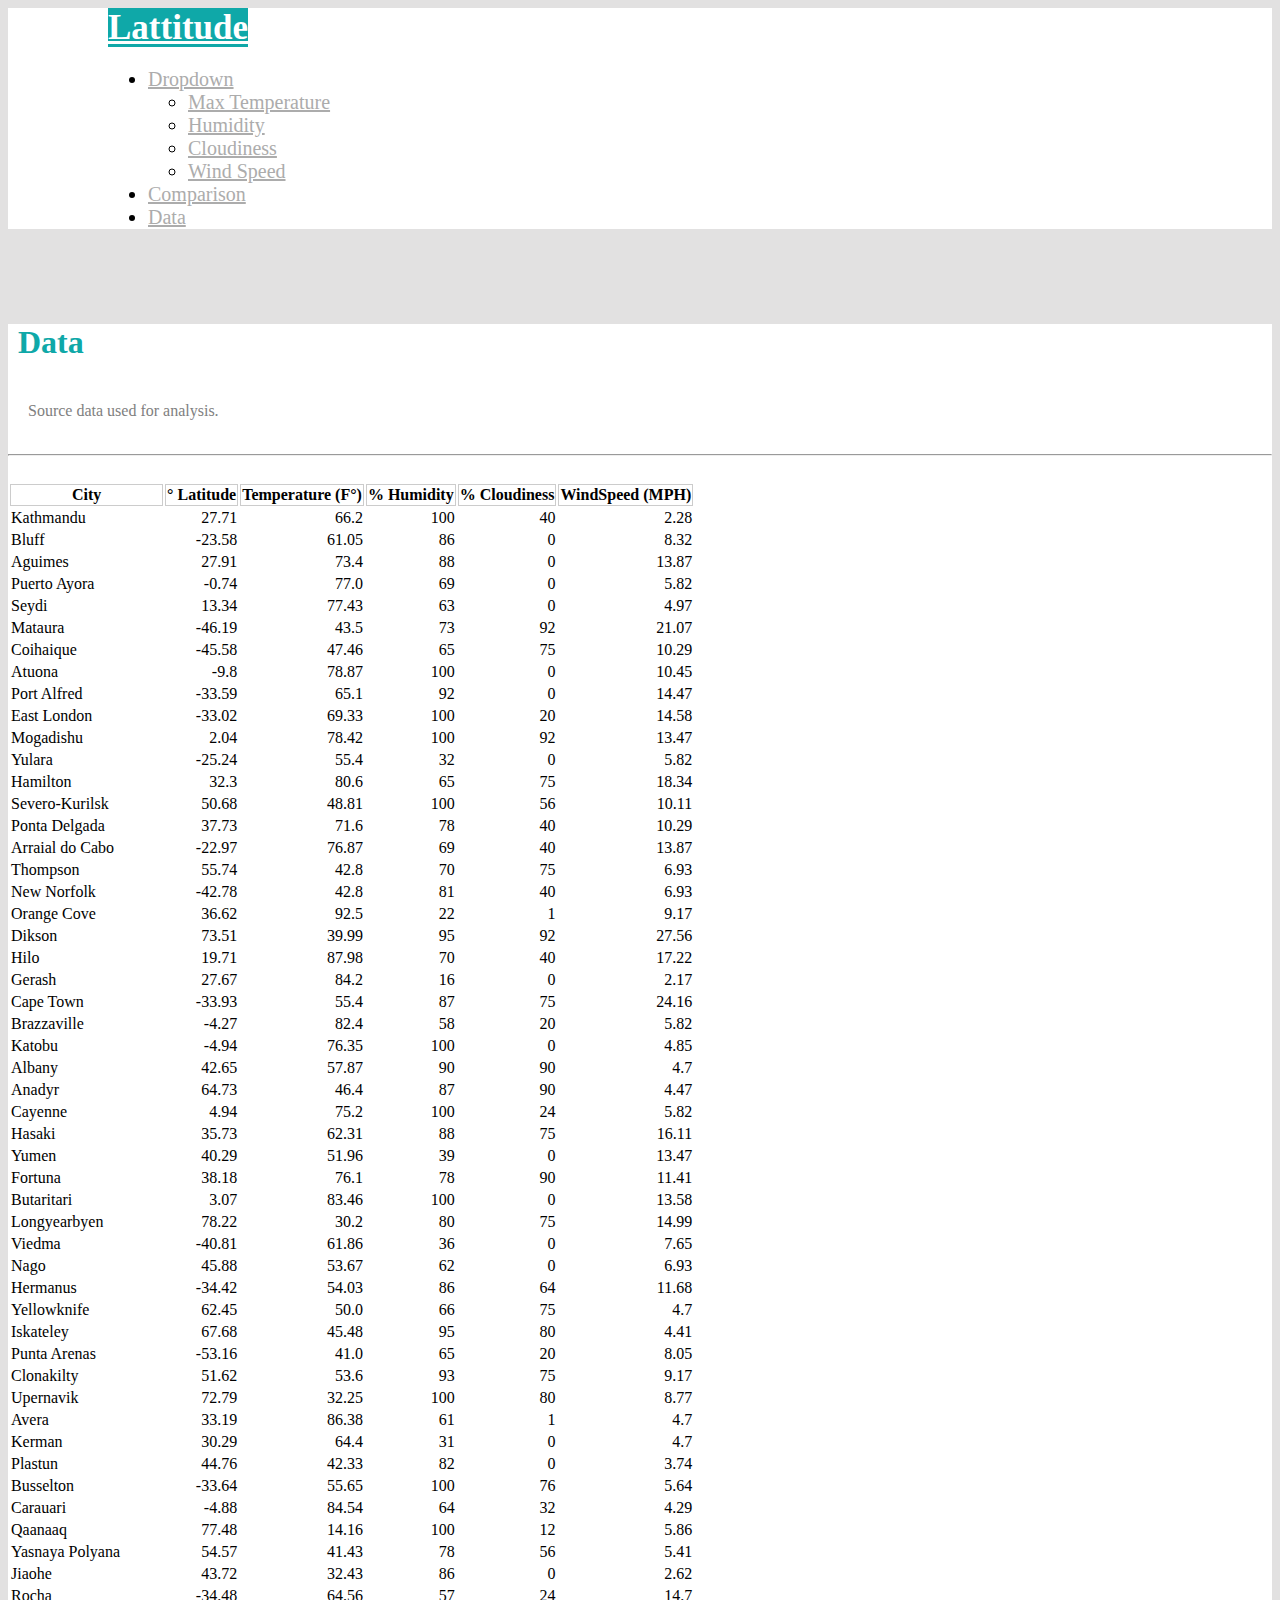
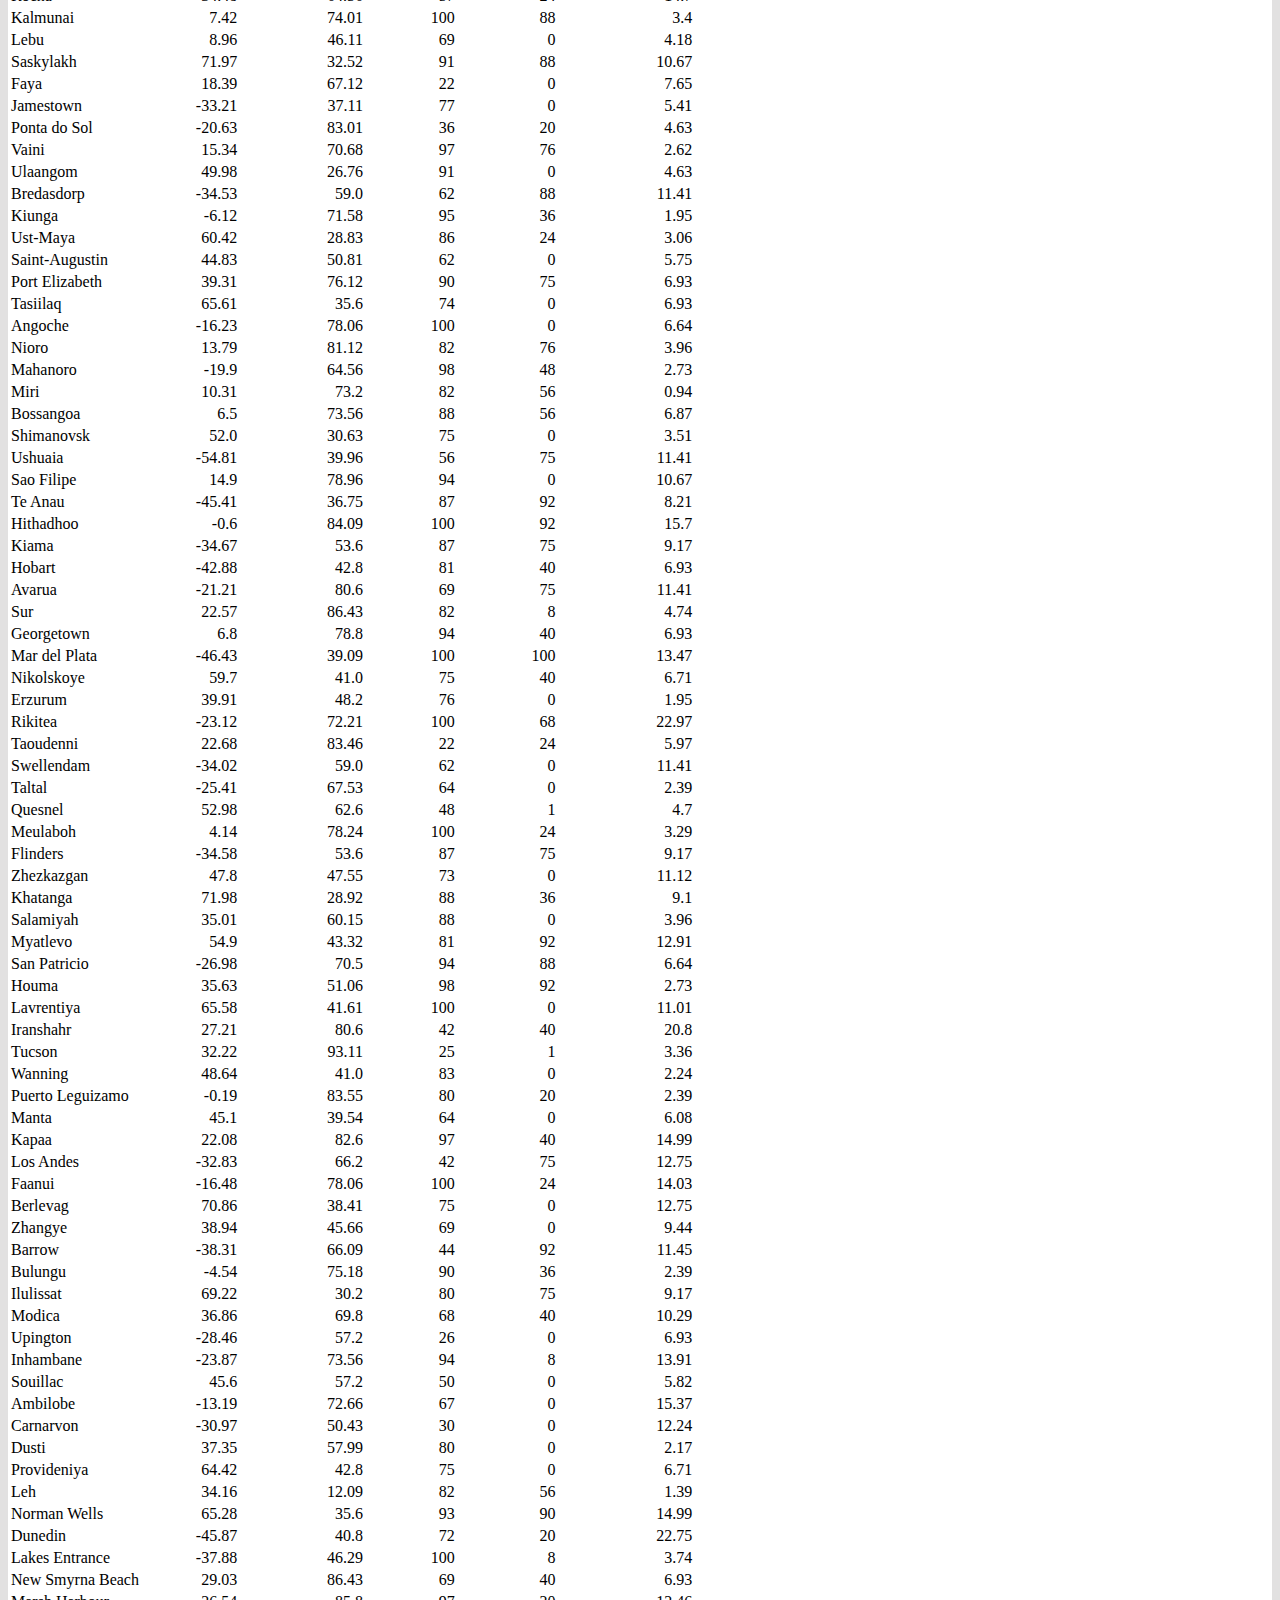
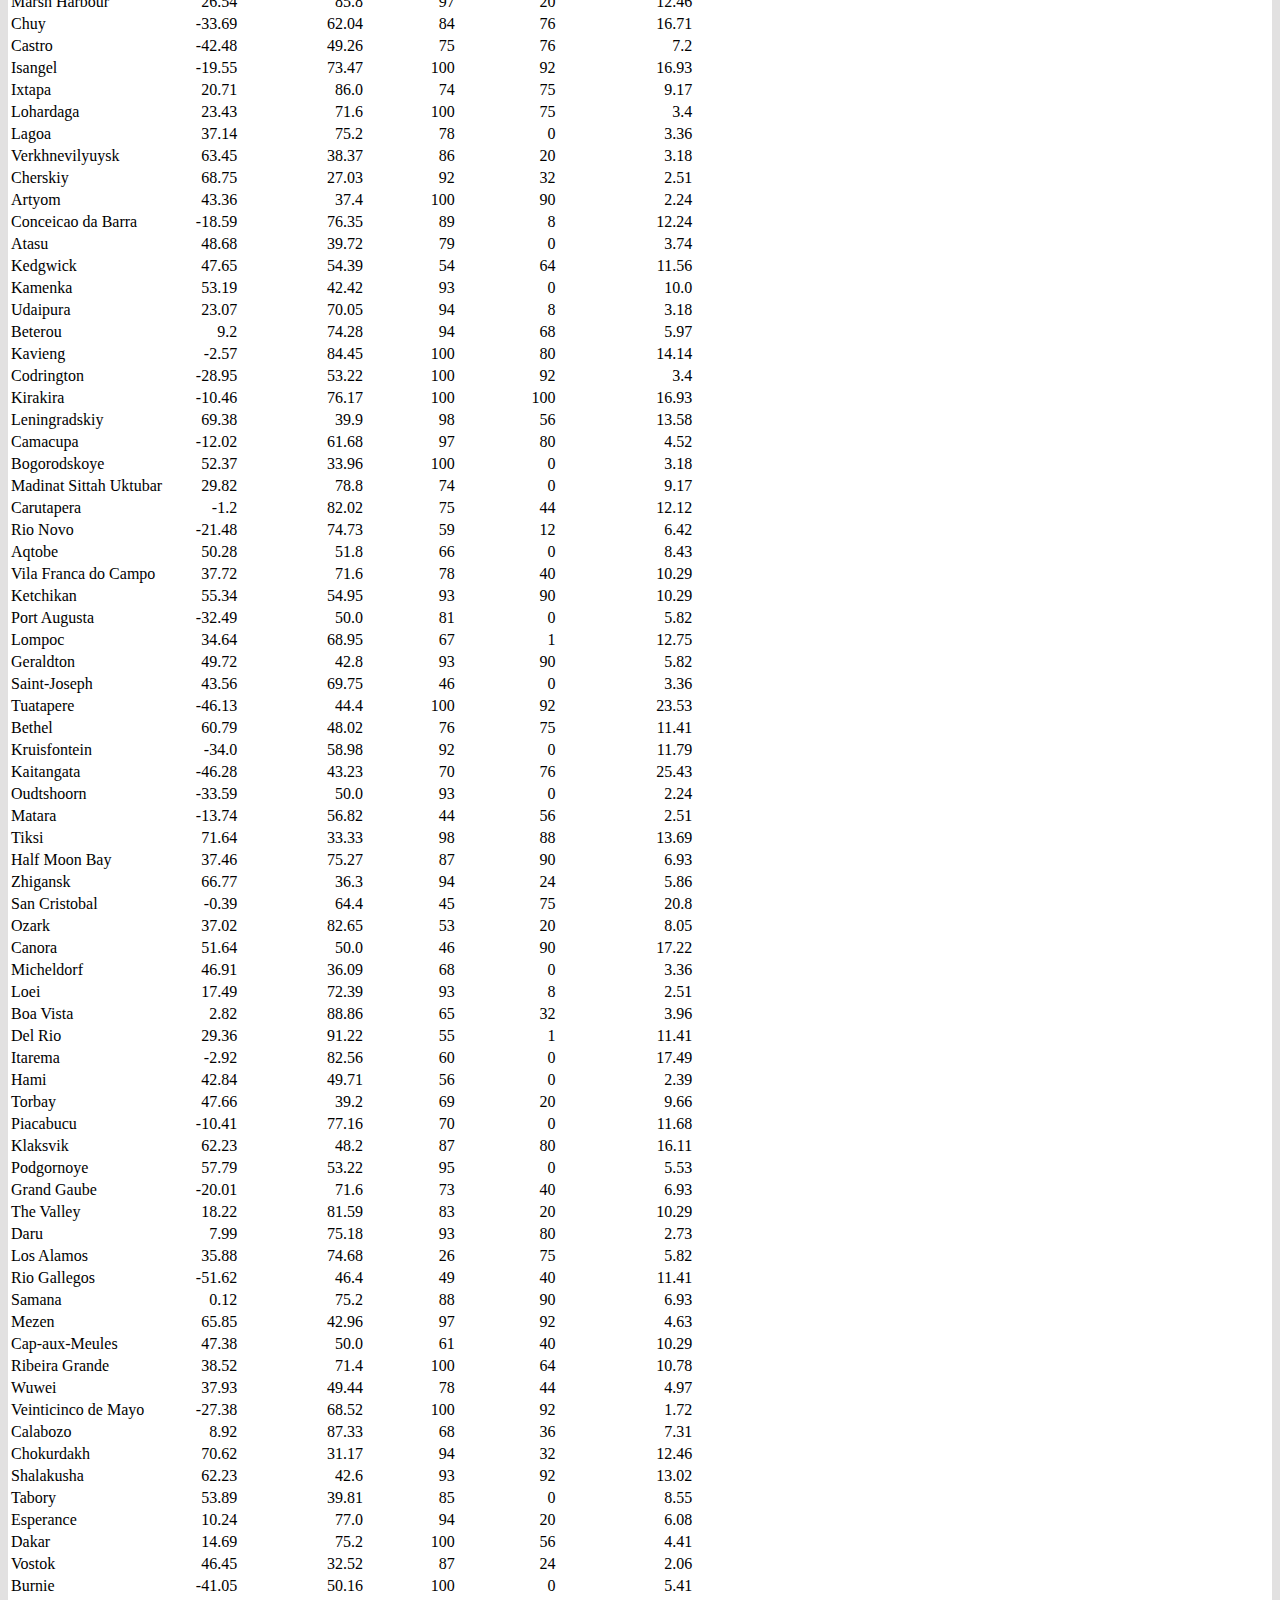
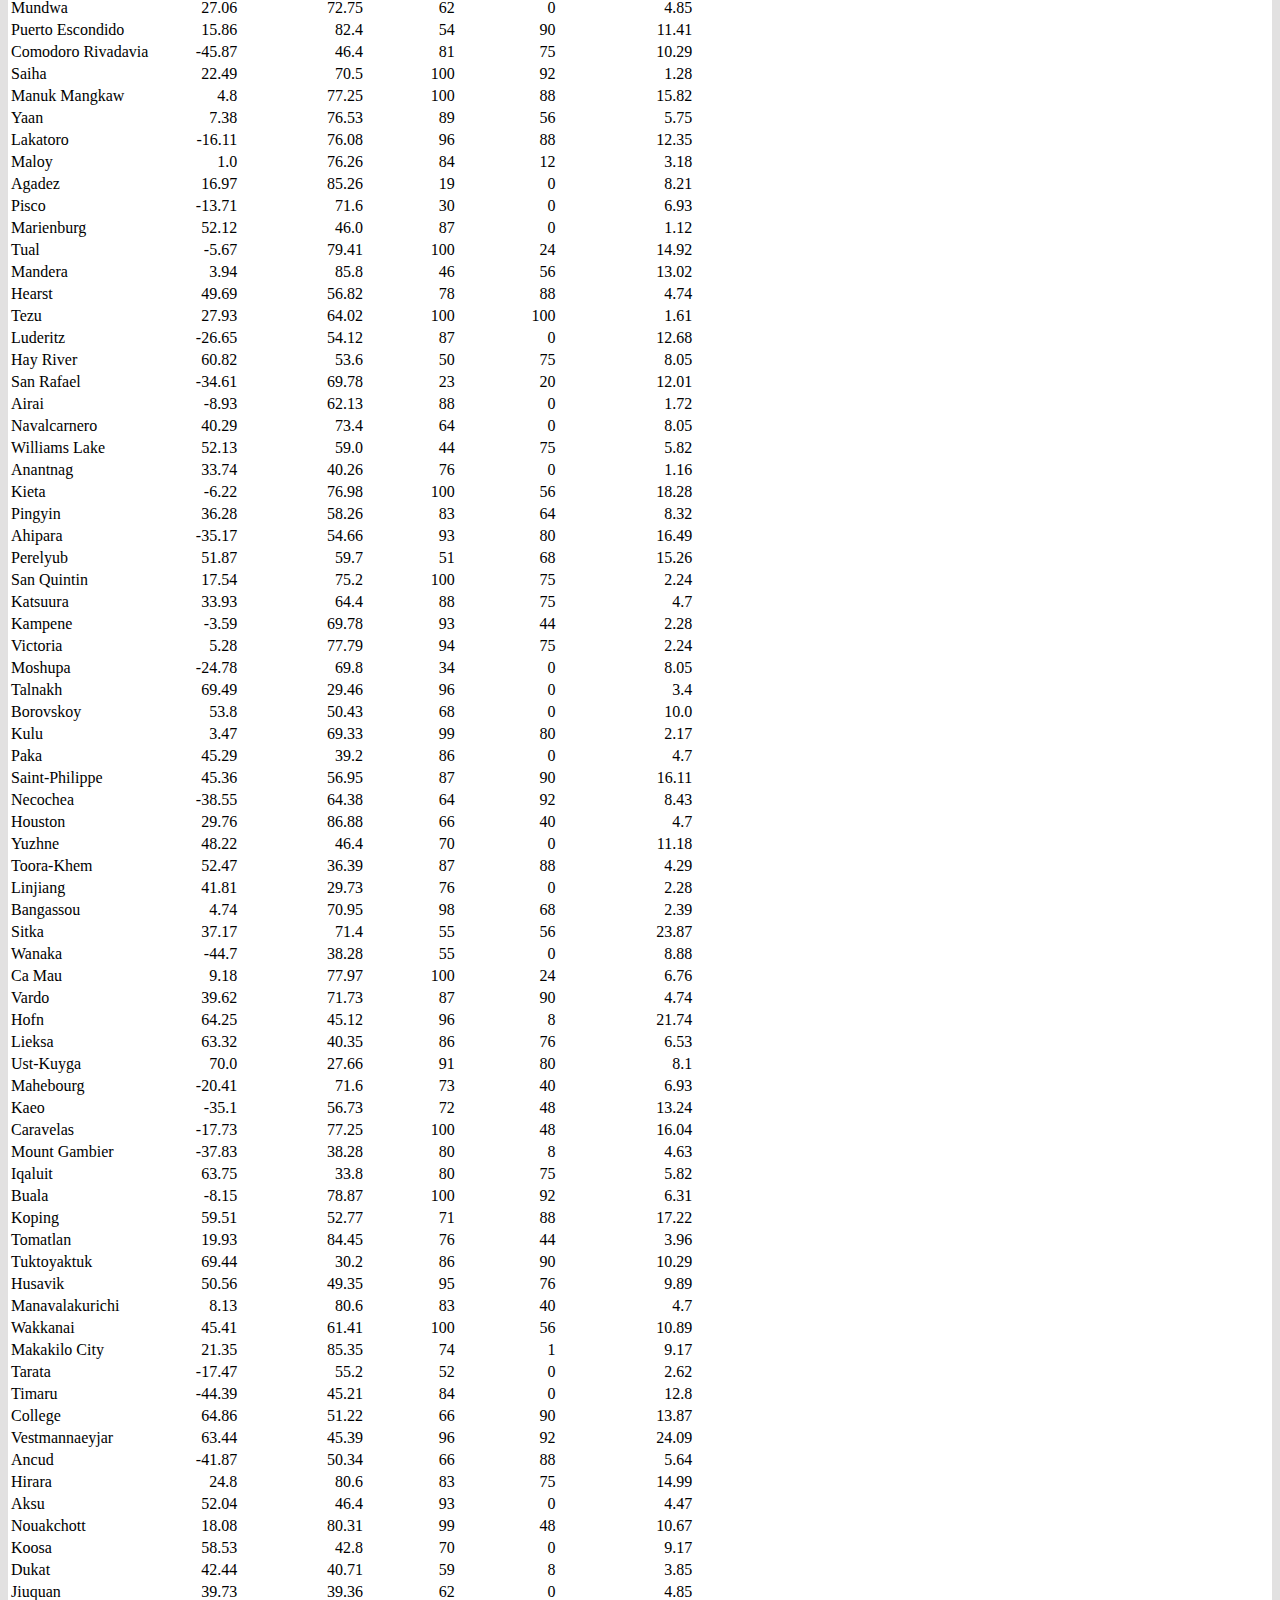
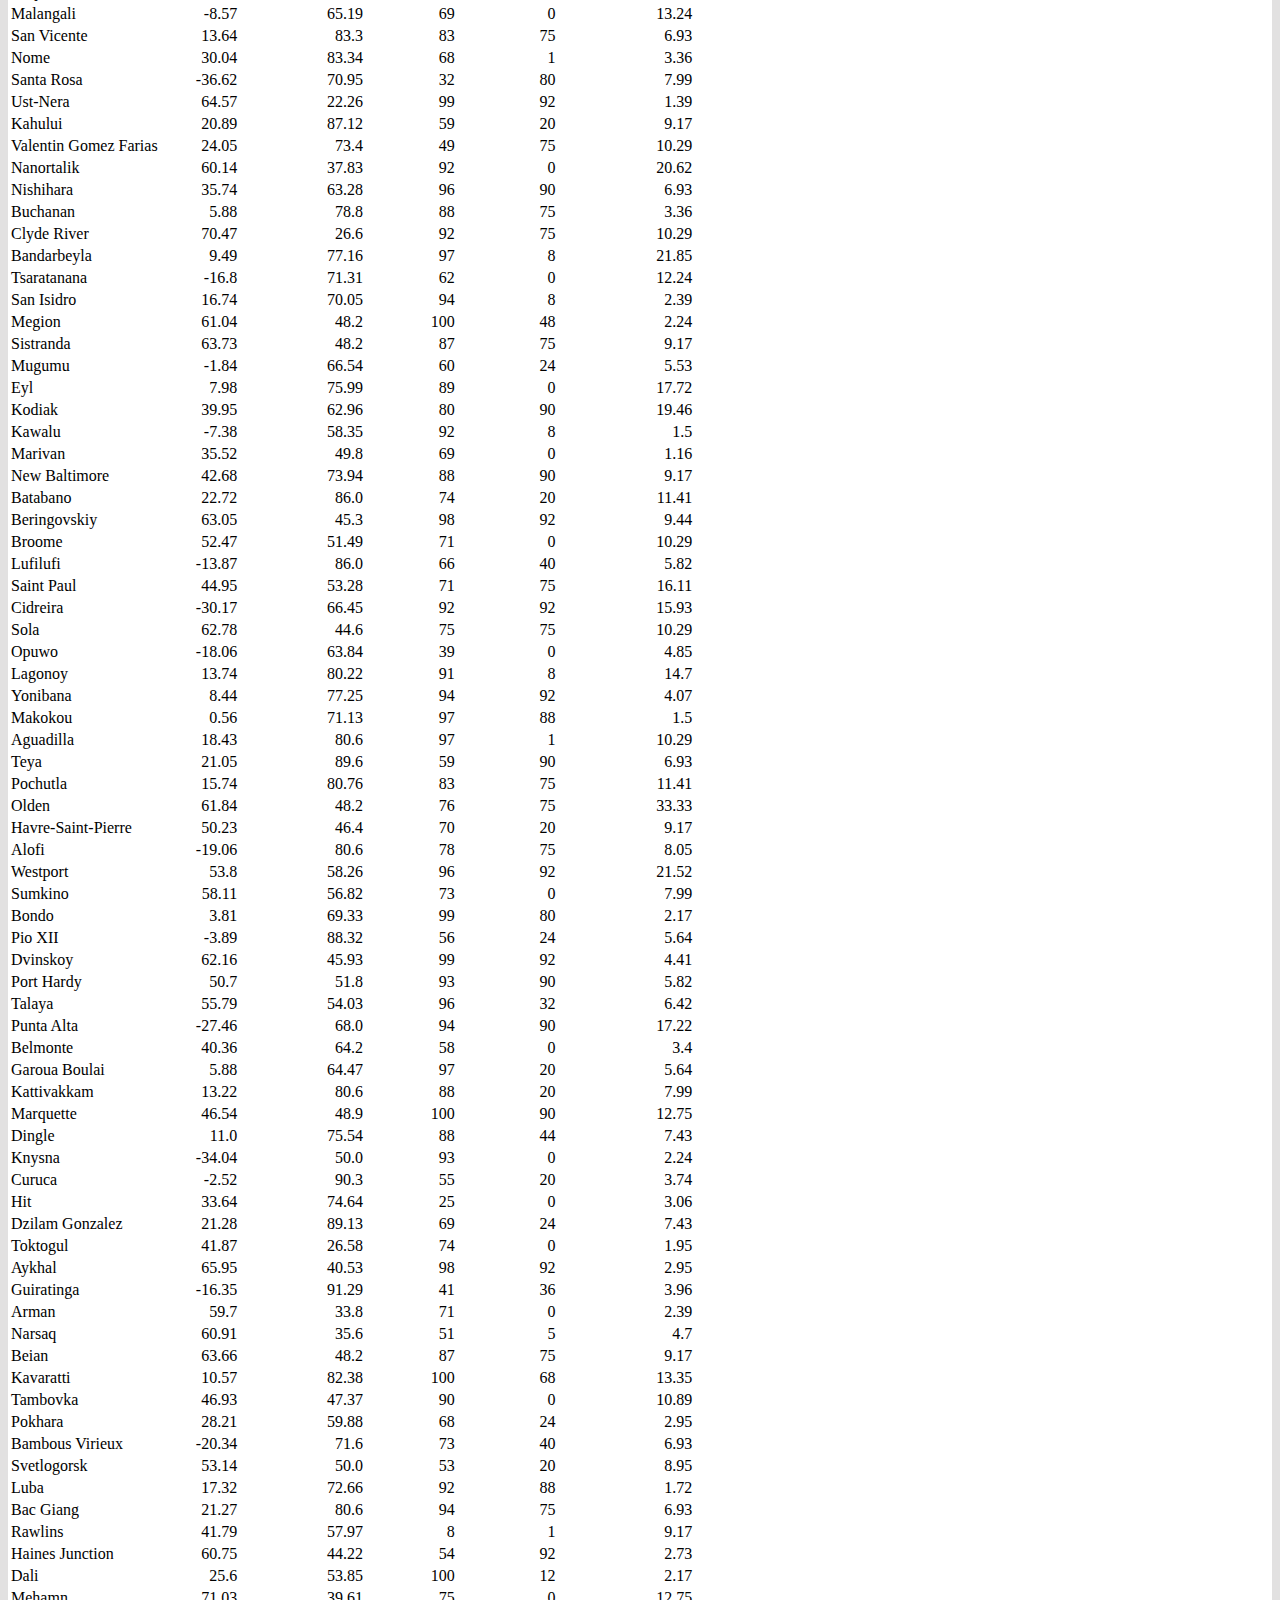
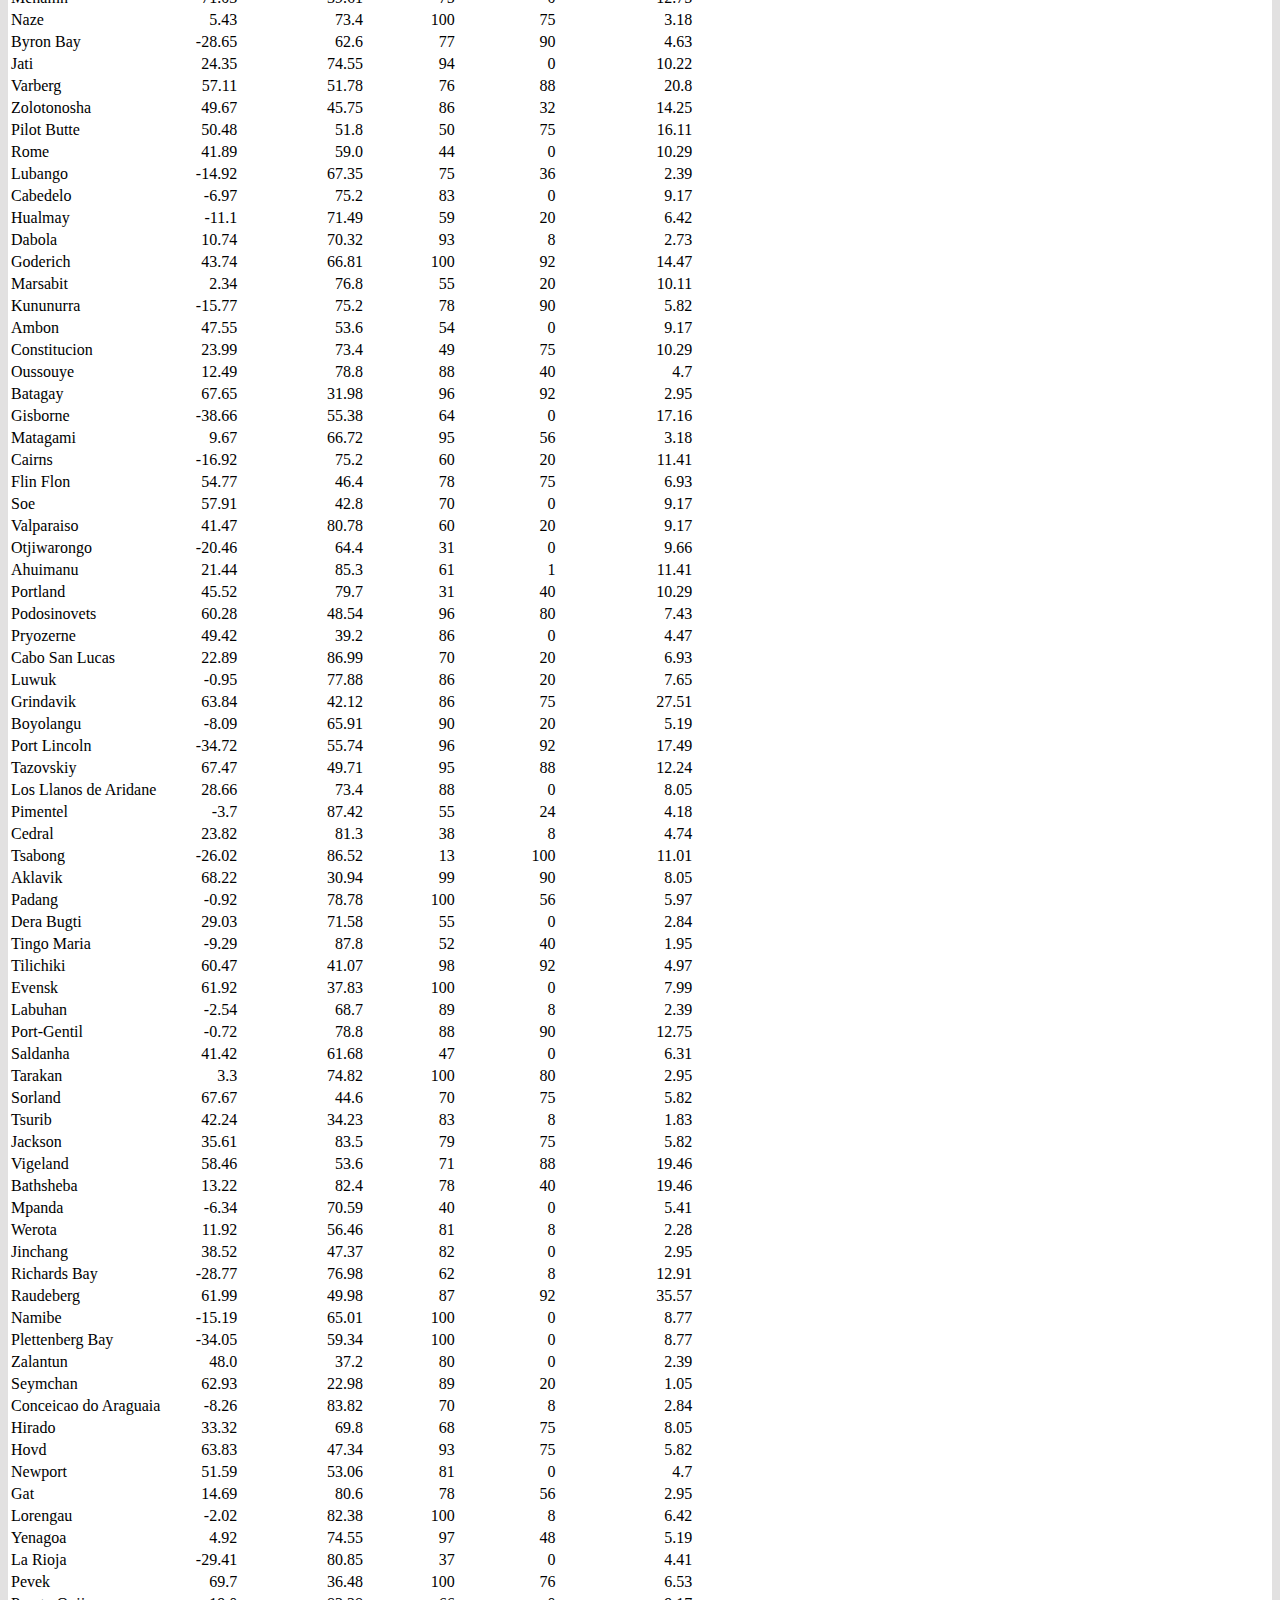
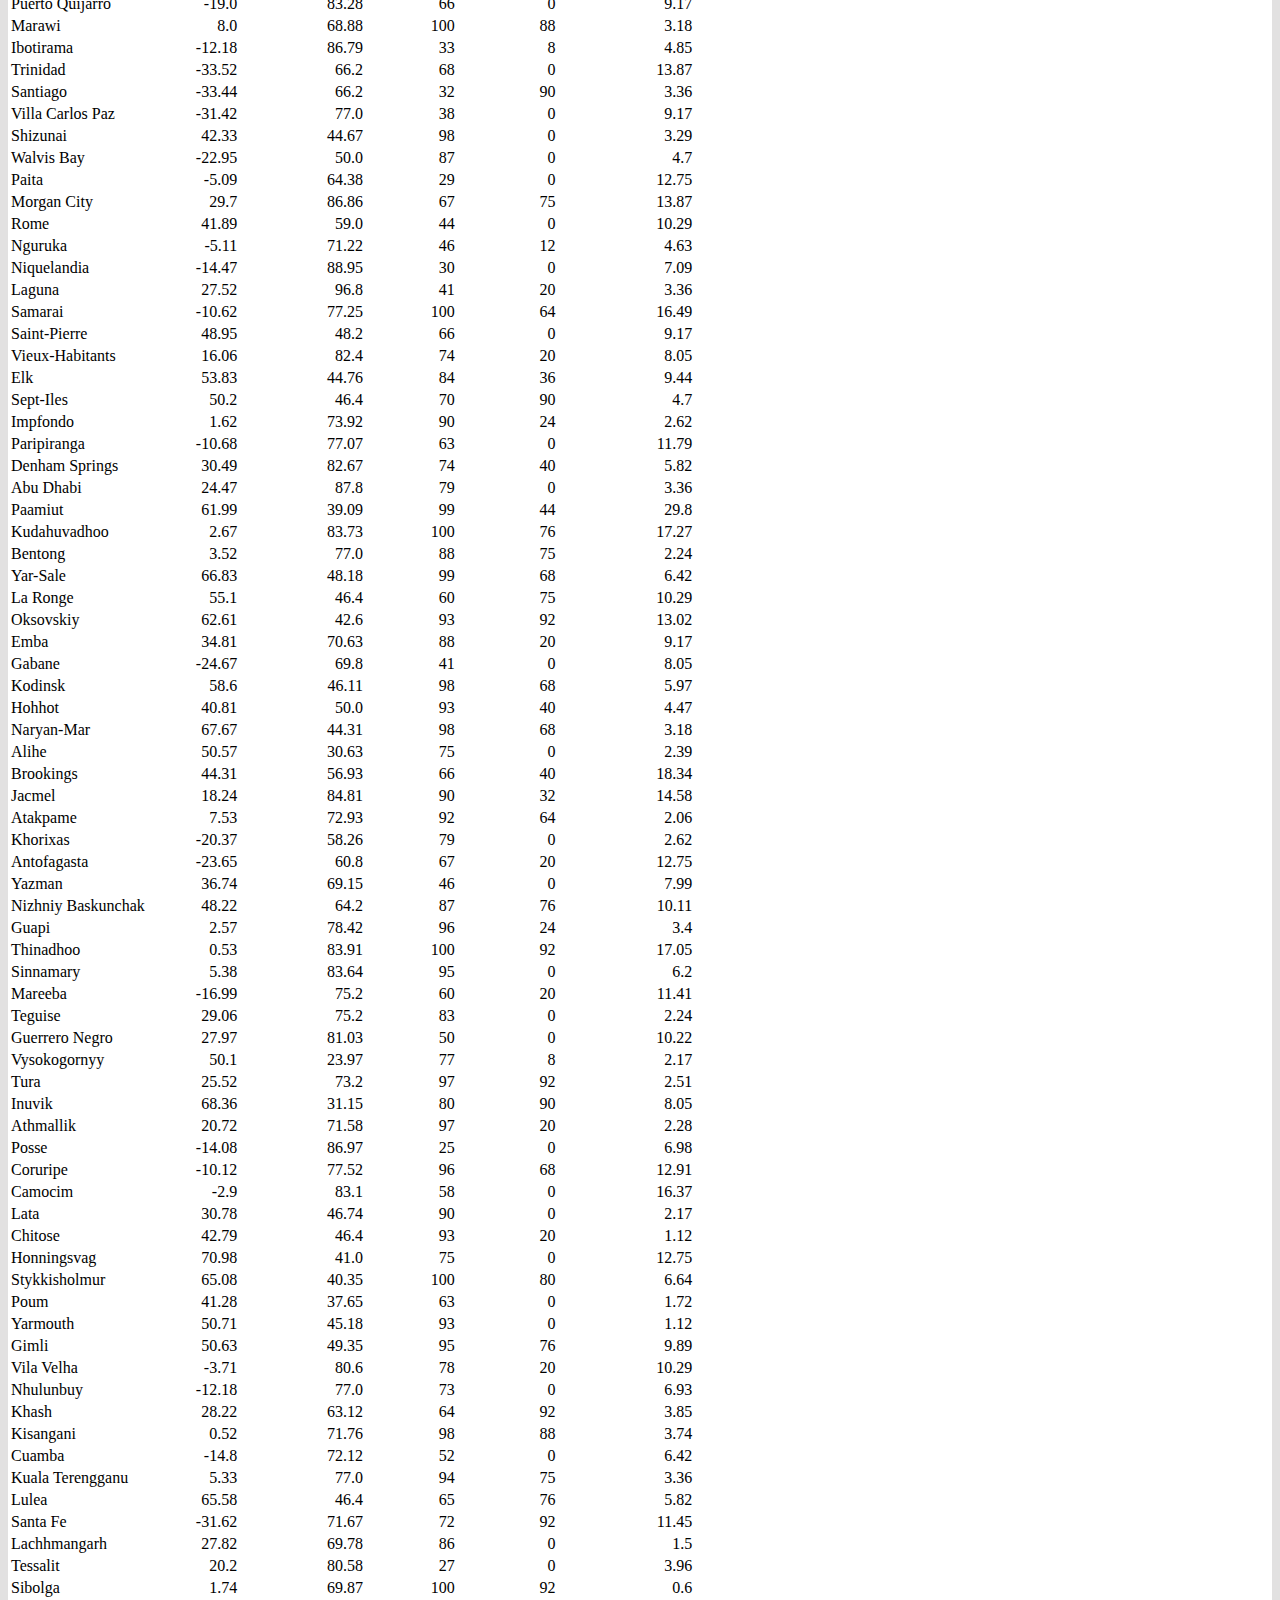
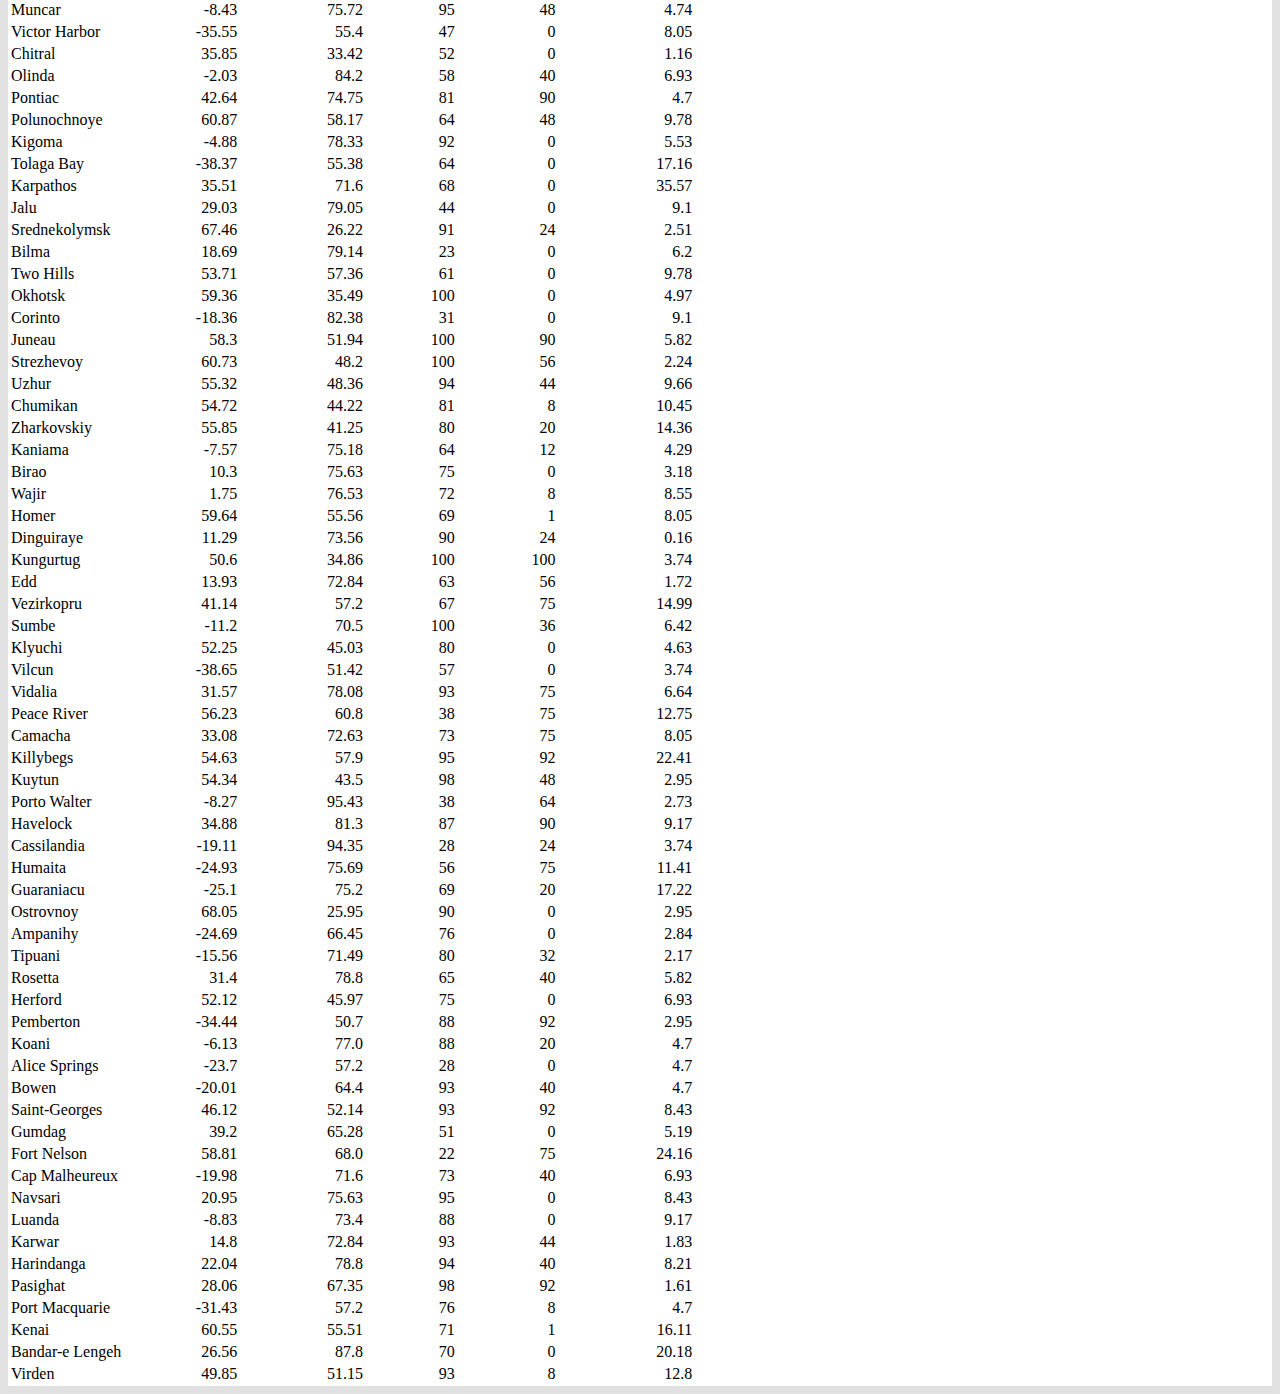
<file: data.html>
<!DOCTYPE html>
<html lang="en">
<head>
  <meta charset="UTF-8">
  <meta name="viewport" content="width=device-width, initial-scale=1">
  <title>World Atmosphere Visualization Dashboard</title>
  <link rel="stylesheet" href="https://stackpath.bootstrapcdn.com/bootstrap/4.1.3/css/bootstrap.min.css" integrity="sha384-MCw98/SFnGE8fJT3GXwEOngsV7Zt27NXFoaoApmYm81iuXoPkFOJwJ8ERdknLPMO" crossorigin="anonymous">
  <link rel="stylesheet" href = "styles.css">
  <style>
        body {background-color:rgb(226, 225, 225)}
  </style>
</head>


<body>
    <nav class="navbar navbar-expand-lg">
        <div class="container-fluid">
          <div class="navbar-header">
            <a class="navbar-brand" href="index.html">Lattitude</a>
          </div>
            <ul class="nav navbar-nav navbar-right">
              <li class="dropdown">
                <a class="nav-link dropdown-toggle" data-toggle="dropdown" href="#" role="button" aria-haspopup="true" aria-expanded="false">Dropdown</a>
                <ul class="dropdown-menu">
                  <li><a href="maxtemp.html">Max Temperature</a></li>
                  <li><a href="humidity.html">Humidity</a></li>
                  <li><a href="cloudiness.html">Cloudiness</a></li>
                  <li><a href="windspeed.html">Wind Speed</a></li>
                </ul>
              </li>
              <li><a href="comparison.html" class="nav-link">Comparison</a></li>
              <li><a href="data.html" class="nav-link">Data</a></li>
            </ul>
          </div>
       </div>
     </nav>
<br>
    <br>
    <br>
    <div class="container">   
        <div class="title">
            <h1>Data</h1>
            <p>Source data used for analysis.</p>
            <hr>
            <br> 
    <table id= "maintable" border="1" class="dataframe">
        <table class="table table-bordered table-hover table-condensed">
            <thead><tr><th title="Field #1">City</th>
            <th title="Field #2">° Latitude</th>
            <th title="Field #3">Temperature (F°)</th>
            <th title="Field #4">% Humidity</th>
            <th title="Field #5">% Cloudiness</th>
            <th title="Field #6">WindSpeed (MPH)</th>
            </tr></thead>
            <tbody><tr>
            <td>Kathmandu</td>
            <td align="right">27.71</td>
            <td align="right">66.2</td>
            <td align="right">100</td>
            <td align="right">40</td>
            <td align="right">2.28</td>
            </tr>
            <tr>
            <td>Bluff</td>
            <td align="right">-23.58</td>
            <td align="right">61.05</td>
            <td align="right">86</td>
            <td align="right">0</td>
            <td align="right">8.32</td>
            </tr>
            <tr>
            <td>Aguimes</td>
            <td align="right">27.91</td>
            <td align="right">73.4</td>
            <td align="right">88</td>
            <td align="right">0</td>
            <td align="right">13.87</td>
            </tr>
            <tr>
            <td>Puerto Ayora</td>
            <td align="right">-0.74</td>
            <td align="right">77.0</td>
            <td align="right">69</td>
            <td align="right">0</td>
            <td align="right">5.82</td>
            </tr>
            <tr>
            <td>Seydi</td>
            <td align="right">13.34</td>
            <td align="right">77.43</td>
            <td align="right">63</td>
            <td align="right">0</td>
            <td align="right">4.97</td>
            </tr>
            <tr>
            <td>Mataura</td>
            <td align="right">-46.19</td>
            <td align="right">43.5</td>
            <td align="right">73</td>
            <td align="right">92</td>
            <td align="right">21.07</td>
            </tr>
            <tr>
            <td>Coihaique</td>
            <td align="right">-45.58</td>
            <td align="right">47.46</td>
            <td align="right">65</td>
            <td align="right">75</td>
            <td align="right">10.29</td>
            </tr>
            <tr>
            <td>Atuona</td>
            <td align="right">-9.8</td>
            <td align="right">78.87</td>
            <td align="right">100</td>
            <td align="right">0</td>
            <td align="right">10.45</td>
            </tr>
            <tr>
            <td>Port Alfred</td>
            <td align="right">-33.59</td>
            <td align="right">65.1</td>
            <td align="right">92</td>
            <td align="right">0</td>
            <td align="right">14.47</td>
            </tr>
            <tr>
            <td>East London</td>
            <td align="right">-33.02</td>
            <td align="right">69.33</td>
            <td align="right">100</td>
            <td align="right">20</td>
            <td align="right">14.58</td>
            </tr>
            <tr>
            <td>Mogadishu</td>
            <td align="right">2.04</td>
            <td align="right">78.42</td>
            <td align="right">100</td>
            <td align="right">92</td>
            <td align="right">13.47</td>
            </tr>
            <tr>
            <td>Yulara</td>
            <td align="right">-25.24</td>
            <td align="right">55.4</td>
            <td align="right">32</td>
            <td align="right">0</td>
            <td align="right">5.82</td>
            </tr>
            <tr>
            <td>Hamilton</td>
            <td align="right">32.3</td>
            <td align="right">80.6</td>
            <td align="right">65</td>
            <td align="right">75</td>
            <td align="right">18.34</td>
            </tr>
            <tr>
            <td>Severo-Kurilsk</td>
            <td align="right">50.68</td>
            <td align="right">48.81</td>
            <td align="right">100</td>
            <td align="right">56</td>
            <td align="right">10.11</td>
            </tr>
            <tr>
            <td>Ponta Delgada</td>
            <td align="right">37.73</td>
            <td align="right">71.6</td>
            <td align="right">78</td>
            <td align="right">40</td>
            <td align="right">10.29</td>
            </tr>
            <tr>
            <td>Arraial do Cabo</td>
            <td align="right">-22.97</td>
            <td align="right">76.87</td>
            <td align="right">69</td>
            <td align="right">40</td>
            <td align="right">13.87</td>
            </tr>
            <tr>
            <td>Thompson</td>
            <td align="right">55.74</td>
            <td align="right">42.8</td>
            <td align="right">70</td>
            <td align="right">75</td>
            <td align="right">6.93</td>
            </tr>
            <tr>
            <td>New Norfolk</td>
            <td align="right">-42.78</td>
            <td align="right">42.8</td>
            <td align="right">81</td>
            <td align="right">40</td>
            <td align="right">6.93</td>
            </tr>
            <tr>
            <td>Orange Cove</td>
            <td align="right">36.62</td>
            <td align="right">92.5</td>
            <td align="right">22</td>
            <td align="right">1</td>
            <td align="right">9.17</td>
            </tr>
            <tr>
            <td>Dikson</td>
            <td align="right">73.51</td>
            <td align="right">39.99</td>
            <td align="right">95</td>
            <td align="right">92</td>
            <td align="right">27.56</td>
            </tr>
            <tr>
            <td>Hilo</td>
            <td align="right">19.71</td>
            <td align="right">87.98</td>
            <td align="right">70</td>
            <td align="right">40</td>
            <td align="right">17.22</td>
            </tr>
            <tr>
            <td>Gerash</td>
            <td align="right">27.67</td>
            <td align="right">84.2</td>
            <td align="right">16</td>
            <td align="right">0</td>
            <td align="right">2.17</td>
            </tr>
            <tr>
            <td>Cape Town</td>
            <td align="right">-33.93</td>
            <td align="right">55.4</td>
            <td align="right">87</td>
            <td align="right">75</td>
            <td align="right">24.16</td>
            </tr>
            <tr>
            <td>Brazzaville</td>
            <td align="right">-4.27</td>
            <td align="right">82.4</td>
            <td align="right">58</td>
            <td align="right">20</td>
            <td align="right">5.82</td>
            </tr>
            <tr>
            <td>Katobu</td>
            <td align="right">-4.94</td>
            <td align="right">76.35</td>
            <td align="right">100</td>
            <td align="right">0</td>
            <td align="right">4.85</td>
            </tr>
            <tr>
            <td>Albany</td>
            <td align="right">42.65</td>
            <td align="right">57.87</td>
            <td align="right">90</td>
            <td align="right">90</td>
            <td align="right">4.7</td>
            </tr>
            <tr>
            <td>Anadyr</td>
            <td align="right">64.73</td>
            <td align="right">46.4</td>
            <td align="right">87</td>
            <td align="right">90</td>
            <td align="right">4.47</td>
            </tr>
            <tr>
            <td>Cayenne</td>
            <td align="right">4.94</td>
            <td align="right">75.2</td>
            <td align="right">100</td>
            <td align="right">24</td>
            <td align="right">5.82</td>
            </tr>
            <tr>
            <td>Hasaki</td>
            <td align="right">35.73</td>
            <td align="right">62.31</td>
            <td align="right">88</td>
            <td align="right">75</td>
            <td align="right">16.11</td>
            </tr>
            <tr>
            <td>Yumen</td>
            <td align="right">40.29</td>
            <td align="right">51.96</td>
            <td align="right">39</td>
            <td align="right">0</td>
            <td align="right">13.47</td>
            </tr>
            <tr>
            <td>Fortuna</td>
            <td align="right">38.18</td>
            <td align="right">76.1</td>
            <td align="right">78</td>
            <td align="right">90</td>
            <td align="right">11.41</td>
            </tr>
            <tr>
            <td>Butaritari</td>
            <td align="right">3.07</td>
            <td align="right">83.46</td>
            <td align="right">100</td>
            <td align="right">0</td>
            <td align="right">13.58</td>
            </tr>
            <tr>
            <td>Longyearbyen</td>
            <td align="right">78.22</td>
            <td align="right">30.2</td>
            <td align="right">80</td>
            <td align="right">75</td>
            <td align="right">14.99</td>
            </tr>
            <tr>
            <td>Viedma</td>
            <td align="right">-40.81</td>
            <td align="right">61.86</td>
            <td align="right">36</td>
            <td align="right">0</td>
            <td align="right">7.65</td>
            </tr>
            <tr>
            <td>Nago</td>
            <td align="right">45.88</td>
            <td align="right">53.67</td>
            <td align="right">62</td>
            <td align="right">0</td>
            <td align="right">6.93</td>
            </tr>
            <tr>
            <td>Hermanus</td>
            <td align="right">-34.42</td>
            <td align="right">54.03</td>
            <td align="right">86</td>
            <td align="right">64</td>
            <td align="right">11.68</td>
            </tr>
            <tr>
            <td>Yellowknife</td>
            <td align="right">62.45</td>
            <td align="right">50.0</td>
            <td align="right">66</td>
            <td align="right">75</td>
            <td align="right">4.7</td>
            </tr>
            <tr>
            <td>Iskateley</td>
            <td align="right">67.68</td>
            <td align="right">45.48</td>
            <td align="right">95</td>
            <td align="right">80</td>
            <td align="right">4.41</td>
            </tr>
            <tr>
            <td>Punta Arenas</td>
            <td align="right">-53.16</td>
            <td align="right">41.0</td>
            <td align="right">65</td>
            <td align="right">20</td>
            <td align="right">8.05</td>
            </tr>
            <tr>
            <td>Clonakilty</td>
            <td align="right">51.62</td>
            <td align="right">53.6</td>
            <td align="right">93</td>
            <td align="right">75</td>
            <td align="right">9.17</td>
            </tr>
            <tr>
            <td>Upernavik</td>
            <td align="right">72.79</td>
            <td align="right">32.25</td>
            <td align="right">100</td>
            <td align="right">80</td>
            <td align="right">8.77</td>
            </tr>
            <tr>
            <td>Avera</td>
            <td align="right">33.19</td>
            <td align="right">86.38</td>
            <td align="right">61</td>
            <td align="right">1</td>
            <td align="right">4.7</td>
            </tr>
            <tr>
            <td>Kerman</td>
            <td align="right">30.29</td>
            <td align="right">64.4</td>
            <td align="right">31</td>
            <td align="right">0</td>
            <td align="right">4.7</td>
            </tr>
            <tr>
            <td>Plastun</td>
            <td align="right">44.76</td>
            <td align="right">42.33</td>
            <td align="right">82</td>
            <td align="right">0</td>
            <td align="right">3.74</td>
            </tr>
            <tr>
            <td>Busselton</td>
            <td align="right">-33.64</td>
            <td align="right">55.65</td>
            <td align="right">100</td>
            <td align="right">76</td>
            <td align="right">5.64</td>
            </tr>
            <tr>
            <td>Carauari</td>
            <td align="right">-4.88</td>
            <td align="right">84.54</td>
            <td align="right">64</td>
            <td align="right">32</td>
            <td align="right">4.29</td>
            </tr>
            <tr>
            <td>Qaanaaq</td>
            <td align="right">77.48</td>
            <td align="right">14.16</td>
            <td align="right">100</td>
            <td align="right">12</td>
            <td align="right">5.86</td>
            </tr>
            <tr>
            <td>Yasnaya Polyana</td>
            <td align="right">54.57</td>
            <td align="right">41.43</td>
            <td align="right">78</td>
            <td align="right">56</td>
            <td align="right">5.41</td>
            </tr>
            <tr>
            <td>Jiaohe</td>
            <td align="right">43.72</td>
            <td align="right">32.43</td>
            <td align="right">86</td>
            <td align="right">0</td>
            <td align="right">2.62</td>
            </tr>
            <tr>
            <td>Rocha</td>
            <td align="right">-34.48</td>
            <td align="right">64.56</td>
            <td align="right">57</td>
            <td align="right">24</td>
            <td align="right">14.7</td>
            </tr>
            <tr>
            <td>Kalmunai</td>
            <td align="right">7.42</td>
            <td align="right">74.01</td>
            <td align="right">100</td>
            <td align="right">88</td>
            <td align="right">3.4</td>
            </tr>
            <tr>
            <td>Lebu</td>
            <td align="right">8.96</td>
            <td align="right">46.11</td>
            <td align="right">69</td>
            <td align="right">0</td>
            <td align="right">4.18</td>
            </tr>
            <tr>
            <td>Saskylakh</td>
            <td align="right">71.97</td>
            <td align="right">32.52</td>
            <td align="right">91</td>
            <td align="right">88</td>
            <td align="right">10.67</td>
            </tr>
            <tr>
            <td>Faya</td>
            <td align="right">18.39</td>
            <td align="right">67.12</td>
            <td align="right">22</td>
            <td align="right">0</td>
            <td align="right">7.65</td>
            </tr>
            <tr>
            <td>Jamestown</td>
            <td align="right">-33.21</td>
            <td align="right">37.11</td>
            <td align="right">77</td>
            <td align="right">0</td>
            <td align="right">5.41</td>
            </tr>
            <tr>
            <td>Ponta do Sol</td>
            <td align="right">-20.63</td>
            <td align="right">83.01</td>
            <td align="right">36</td>
            <td align="right">20</td>
            <td align="right">4.63</td>
            </tr>
            <tr>
            <td>Vaini</td>
            <td align="right">15.34</td>
            <td align="right">70.68</td>
            <td align="right">97</td>
            <td align="right">76</td>
            <td align="right">2.62</td>
            </tr>
            <tr>
            <td>Ulaangom</td>
            <td align="right">49.98</td>
            <td align="right">26.76</td>
            <td align="right">91</td>
            <td align="right">0</td>
            <td align="right">4.63</td>
            </tr>
            <tr>
            <td>Bredasdorp</td>
            <td align="right">-34.53</td>
            <td align="right">59.0</td>
            <td align="right">62</td>
            <td align="right">88</td>
            <td align="right">11.41</td>
            </tr>
            <tr>
            <td>Kiunga</td>
            <td align="right">-6.12</td>
            <td align="right">71.58</td>
            <td align="right">95</td>
            <td align="right">36</td>
            <td align="right">1.95</td>
            </tr>
            <tr>
            <td>Ust-Maya</td>
            <td align="right">60.42</td>
            <td align="right">28.83</td>
            <td align="right">86</td>
            <td align="right">24</td>
            <td align="right">3.06</td>
            </tr>
            <tr>
            <td>Saint-Augustin</td>
            <td align="right">44.83</td>
            <td align="right">50.81</td>
            <td align="right">62</td>
            <td align="right">0</td>
            <td align="right">5.75</td>
            </tr>
            <tr>
            <td>Port Elizabeth</td>
            <td align="right">39.31</td>
            <td align="right">76.12</td>
            <td align="right">90</td>
            <td align="right">75</td>
            <td align="right">6.93</td>
            </tr>
            <tr>
            <td>Tasiilaq</td>
            <td align="right">65.61</td>
            <td align="right">35.6</td>
            <td align="right">74</td>
            <td align="right">0</td>
            <td align="right">6.93</td>
            </tr>
            <tr>
            <td>Angoche</td>
            <td align="right">-16.23</td>
            <td align="right">78.06</td>
            <td align="right">100</td>
            <td align="right">0</td>
            <td align="right">6.64</td>
            </tr>
            <tr>
            <td>Nioro</td>
            <td align="right">13.79</td>
            <td align="right">81.12</td>
            <td align="right">82</td>
            <td align="right">76</td>
            <td align="right">3.96</td>
            </tr>
            <tr>
            <td>Mahanoro</td>
            <td align="right">-19.9</td>
            <td align="right">64.56</td>
            <td align="right">98</td>
            <td align="right">48</td>
            <td align="right">2.73</td>
            </tr>
            <tr>
            <td>Miri</td>
            <td align="right">10.31</td>
            <td align="right">73.2</td>
            <td align="right">82</td>
            <td align="right">56</td>
            <td align="right">0.94</td>
            </tr>
            <tr>
            <td>Bossangoa</td>
            <td align="right">6.5</td>
            <td align="right">73.56</td>
            <td align="right">88</td>
            <td align="right">56</td>
            <td align="right">6.87</td>
            </tr>
            <tr>
            <td>Shimanovsk</td>
            <td align="right">52.0</td>
            <td align="right">30.63</td>
            <td align="right">75</td>
            <td align="right">0</td>
            <td align="right">3.51</td>
            </tr>
            <tr>
            <td>Ushuaia</td>
            <td align="right">-54.81</td>
            <td align="right">39.96</td>
            <td align="right">56</td>
            <td align="right">75</td>
            <td align="right">11.41</td>
            </tr>
            <tr>
            <td>Sao Filipe</td>
            <td align="right">14.9</td>
            <td align="right">78.96</td>
            <td align="right">94</td>
            <td align="right">0</td>
            <td align="right">10.67</td>
            </tr>
            <tr>
            <td>Te Anau</td>
            <td align="right">-45.41</td>
            <td align="right">36.75</td>
            <td align="right">87</td>
            <td align="right">92</td>
            <td align="right">8.21</td>
            </tr>
            <tr>
            <td>Hithadhoo</td>
            <td align="right">-0.6</td>
            <td align="right">84.09</td>
            <td align="right">100</td>
            <td align="right">92</td>
            <td align="right">15.7</td>
            </tr>
            <tr>
            <td>Kiama</td>
            <td align="right">-34.67</td>
            <td align="right">53.6</td>
            <td align="right">87</td>
            <td align="right">75</td>
            <td align="right">9.17</td>
            </tr>
            <tr>
            <td>Hobart</td>
            <td align="right">-42.88</td>
            <td align="right">42.8</td>
            <td align="right">81</td>
            <td align="right">40</td>
            <td align="right">6.93</td>
            </tr>
            <tr>
            <td>Avarua</td>
            <td align="right">-21.21</td>
            <td align="right">80.6</td>
            <td align="right">69</td>
            <td align="right">75</td>
            <td align="right">11.41</td>
            </tr>
            <tr>
            <td>Sur</td>
            <td align="right">22.57</td>
            <td align="right">86.43</td>
            <td align="right">82</td>
            <td align="right">8</td>
            <td align="right">4.74</td>
            </tr>
            <tr>
            <td>Georgetown</td>
            <td align="right">6.8</td>
            <td align="right">78.8</td>
            <td align="right">94</td>
            <td align="right">40</td>
            <td align="right">6.93</td>
            </tr>
            <tr>
            <td>Mar del Plata</td>
            <td align="right">-46.43</td>
            <td align="right">39.09</td>
            <td align="right">100</td>
            <td align="right">100</td>
            <td align="right">13.47</td>
            </tr>
            <tr>
            <td>Nikolskoye</td>
            <td align="right">59.7</td>
            <td align="right">41.0</td>
            <td align="right">75</td>
            <td align="right">40</td>
            <td align="right">6.71</td>
            </tr>
            <tr>
            <td>Erzurum</td>
            <td align="right">39.91</td>
            <td align="right">48.2</td>
            <td align="right">76</td>
            <td align="right">0</td>
            <td align="right">1.95</td>
            </tr>
            <tr>
            <td>Rikitea</td>
            <td align="right">-23.12</td>
            <td align="right">72.21</td>
            <td align="right">100</td>
            <td align="right">68</td>
            <td align="right">22.97</td>
            </tr>
            <tr>
            <td>Taoudenni</td>
            <td align="right">22.68</td>
            <td align="right">83.46</td>
            <td align="right">22</td>
            <td align="right">24</td>
            <td align="right">5.97</td>
            </tr>
            <tr>
            <td>Swellendam</td>
            <td align="right">-34.02</td>
            <td align="right">59.0</td>
            <td align="right">62</td>
            <td align="right">0</td>
            <td align="right">11.41</td>
            </tr>
            <tr>
            <td>Taltal</td>
            <td align="right">-25.41</td>
            <td align="right">67.53</td>
            <td align="right">64</td>
            <td align="right">0</td>
            <td align="right">2.39</td>
            </tr>
            <tr>
            <td>Quesnel</td>
            <td align="right">52.98</td>
            <td align="right">62.6</td>
            <td align="right">48</td>
            <td align="right">1</td>
            <td align="right">4.7</td>
            </tr>
            <tr>
            <td>Meulaboh</td>
            <td align="right">4.14</td>
            <td align="right">78.24</td>
            <td align="right">100</td>
            <td align="right">24</td>
            <td align="right">3.29</td>
            </tr>
            <tr>
            <td>Flinders</td>
            <td align="right">-34.58</td>
            <td align="right">53.6</td>
            <td align="right">87</td>
            <td align="right">75</td>
            <td align="right">9.17</td>
            </tr>
            <tr>
            <td>Zhezkazgan</td>
            <td align="right">47.8</td>
            <td align="right">47.55</td>
            <td align="right">73</td>
            <td align="right">0</td>
            <td align="right">11.12</td>
            </tr>
            <tr>
            <td>Khatanga</td>
            <td align="right">71.98</td>
            <td align="right">28.92</td>
            <td align="right">88</td>
            <td align="right">36</td>
            <td align="right">9.1</td>
            </tr>
            <tr>
            <td>Salamiyah</td>
            <td align="right">35.01</td>
            <td align="right">60.15</td>
            <td align="right">88</td>
            <td align="right">0</td>
            <td align="right">3.96</td>
            </tr>
            <tr>
            <td>Myatlevo</td>
            <td align="right">54.9</td>
            <td align="right">43.32</td>
            <td align="right">81</td>
            <td align="right">92</td>
            <td align="right">12.91</td>
            </tr>
            <tr>
            <td>San Patricio</td>
            <td align="right">-26.98</td>
            <td align="right">70.5</td>
            <td align="right">94</td>
            <td align="right">88</td>
            <td align="right">6.64</td>
            </tr>
            <tr>
            <td>Houma</td>
            <td align="right">35.63</td>
            <td align="right">51.06</td>
            <td align="right">98</td>
            <td align="right">92</td>
            <td align="right">2.73</td>
            </tr>
            <tr>
            <td>Lavrentiya</td>
            <td align="right">65.58</td>
            <td align="right">41.61</td>
            <td align="right">100</td>
            <td align="right">0</td>
            <td align="right">11.01</td>
            </tr>
            <tr>
            <td>Iranshahr</td>
            <td align="right">27.21</td>
            <td align="right">80.6</td>
            <td align="right">42</td>
            <td align="right">40</td>
            <td align="right">20.8</td>
            </tr>
            <tr>
            <td>Tucson</td>
            <td align="right">32.22</td>
            <td align="right">93.11</td>
            <td align="right">25</td>
            <td align="right">1</td>
            <td align="right">3.36</td>
            </tr>
            <tr>
            <td>Wanning</td>
            <td align="right">48.64</td>
            <td align="right">41.0</td>
            <td align="right">83</td>
            <td align="right">0</td>
            <td align="right">2.24</td>
            </tr>
            <tr>
            <td>Puerto Leguizamo</td>
            <td align="right">-0.19</td>
            <td align="right">83.55</td>
            <td align="right">80</td>
            <td align="right">20</td>
            <td align="right">2.39</td>
            </tr>
            <tr>
            <td>Manta</td>
            <td align="right">45.1</td>
            <td align="right">39.54</td>
            <td align="right">64</td>
            <td align="right">0</td>
            <td align="right">6.08</td>
            </tr>
            <tr>
            <td>Kapaa</td>
            <td align="right">22.08</td>
            <td align="right">82.6</td>
            <td align="right">97</td>
            <td align="right">40</td>
            <td align="right">14.99</td>
            </tr>
            <tr>
            <td>Los Andes</td>
            <td align="right">-32.83</td>
            <td align="right">66.2</td>
            <td align="right">42</td>
            <td align="right">75</td>
            <td align="right">12.75</td>
            </tr>
            <tr>
            <td>Faanui</td>
            <td align="right">-16.48</td>
            <td align="right">78.06</td>
            <td align="right">100</td>
            <td align="right">24</td>
            <td align="right">14.03</td>
            </tr>
            <tr>
            <td>Berlevag</td>
            <td align="right">70.86</td>
            <td align="right">38.41</td>
            <td align="right">75</td>
            <td align="right">0</td>
            <td align="right">12.75</td>
            </tr>
            <tr>
            <td>Zhangye</td>
            <td align="right">38.94</td>
            <td align="right">45.66</td>
            <td align="right">69</td>
            <td align="right">0</td>
            <td align="right">9.44</td>
            </tr>
            <tr>
            <td>Barrow</td>
            <td align="right">-38.31</td>
            <td align="right">66.09</td>
            <td align="right">44</td>
            <td align="right">92</td>
            <td align="right">11.45</td>
            </tr>
            <tr>
            <td>Bulungu</td>
            <td align="right">-4.54</td>
            <td align="right">75.18</td>
            <td align="right">90</td>
            <td align="right">36</td>
            <td align="right">2.39</td>
            </tr>
            <tr>
            <td>Ilulissat</td>
            <td align="right">69.22</td>
            <td align="right">30.2</td>
            <td align="right">80</td>
            <td align="right">75</td>
            <td align="right">9.17</td>
            </tr>
            <tr>
            <td>Modica</td>
            <td align="right">36.86</td>
            <td align="right">69.8</td>
            <td align="right">68</td>
            <td align="right">40</td>
            <td align="right">10.29</td>
            </tr>
            <tr>
            <td>Upington</td>
            <td align="right">-28.46</td>
            <td align="right">57.2</td>
            <td align="right">26</td>
            <td align="right">0</td>
            <td align="right">6.93</td>
            </tr>
            <tr>
            <td>Inhambane</td>
            <td align="right">-23.87</td>
            <td align="right">73.56</td>
            <td align="right">94</td>
            <td align="right">8</td>
            <td align="right">13.91</td>
            </tr>
            <tr>
            <td>Souillac</td>
            <td align="right">45.6</td>
            <td align="right">57.2</td>
            <td align="right">50</td>
            <td align="right">0</td>
            <td align="right">5.82</td>
            </tr>
            <tr>
            <td>Ambilobe</td>
            <td align="right">-13.19</td>
            <td align="right">72.66</td>
            <td align="right">67</td>
            <td align="right">0</td>
            <td align="right">15.37</td>
            </tr>
            <tr>
            <td>Carnarvon</td>
            <td align="right">-30.97</td>
            <td align="right">50.43</td>
            <td align="right">30</td>
            <td align="right">0</td>
            <td align="right">12.24</td>
            </tr>
            <tr>
            <td>Dusti</td>
            <td align="right">37.35</td>
            <td align="right">57.99</td>
            <td align="right">80</td>
            <td align="right">0</td>
            <td align="right">2.17</td>
            </tr>
            <tr>
            <td>Provideniya</td>
            <td align="right">64.42</td>
            <td align="right">42.8</td>
            <td align="right">75</td>
            <td align="right">0</td>
            <td align="right">6.71</td>
            </tr>
            <tr>
            <td>Leh</td>
            <td align="right">34.16</td>
            <td align="right">12.09</td>
            <td align="right">82</td>
            <td align="right">56</td>
            <td align="right">1.39</td>
            </tr>
            <tr>
            <td>Norman Wells</td>
            <td align="right">65.28</td>
            <td align="right">35.6</td>
            <td align="right">93</td>
            <td align="right">90</td>
            <td align="right">14.99</td>
            </tr>
            <tr>
            <td>Dunedin</td>
            <td align="right">-45.87</td>
            <td align="right">40.8</td>
            <td align="right">72</td>
            <td align="right">20</td>
            <td align="right">22.75</td>
            </tr>
            <tr>
            <td>Lakes Entrance</td>
            <td align="right">-37.88</td>
            <td align="right">46.29</td>
            <td align="right">100</td>
            <td align="right">8</td>
            <td align="right">3.74</td>
            </tr>
            <tr>
            <td>New Smyrna Beach</td>
            <td align="right">29.03</td>
            <td align="right">86.43</td>
            <td align="right">69</td>
            <td align="right">40</td>
            <td align="right">6.93</td>
            </tr>
            <tr>
            <td>Marsh Harbour</td>
            <td align="right">26.54</td>
            <td align="right">85.8</td>
            <td align="right">97</td>
            <td align="right">20</td>
            <td align="right">12.46</td>
            </tr>
            <tr>
            <td>Chuy</td>
            <td align="right">-33.69</td>
            <td align="right">62.04</td>
            <td align="right">84</td>
            <td align="right">76</td>
            <td align="right">16.71</td>
            </tr>
            <tr>
            <td>Castro</td>
            <td align="right">-42.48</td>
            <td align="right">49.26</td>
            <td align="right">75</td>
            <td align="right">76</td>
            <td align="right">7.2</td>
            </tr>
            <tr>
            <td>Isangel</td>
            <td align="right">-19.55</td>
            <td align="right">73.47</td>
            <td align="right">100</td>
            <td align="right">92</td>
            <td align="right">16.93</td>
            </tr>
            <tr>
            <td>Ixtapa</td>
            <td align="right">20.71</td>
            <td align="right">86.0</td>
            <td align="right">74</td>
            <td align="right">75</td>
            <td align="right">9.17</td>
            </tr>
            <tr>
            <td>Lohardaga</td>
            <td align="right">23.43</td>
            <td align="right">71.6</td>
            <td align="right">100</td>
            <td align="right">75</td>
            <td align="right">3.4</td>
            </tr>
            <tr>
            <td>Lagoa</td>
            <td align="right">37.14</td>
            <td align="right">75.2</td>
            <td align="right">78</td>
            <td align="right">0</td>
            <td align="right">3.36</td>
            </tr>
            <tr>
            <td>Verkhnevilyuysk</td>
            <td align="right">63.45</td>
            <td align="right">38.37</td>
            <td align="right">86</td>
            <td align="right">20</td>
            <td align="right">3.18</td>
            </tr>
            <tr>
            <td>Cherskiy</td>
            <td align="right">68.75</td>
            <td align="right">27.03</td>
            <td align="right">92</td>
            <td align="right">32</td>
            <td align="right">2.51</td>
            </tr>
            <tr>
            <td>Artyom</td>
            <td align="right">43.36</td>
            <td align="right">37.4</td>
            <td align="right">100</td>
            <td align="right">90</td>
            <td align="right">2.24</td>
            </tr>
            <tr>
            <td>Conceicao da Barra</td>
            <td align="right">-18.59</td>
            <td align="right">76.35</td>
            <td align="right">89</td>
            <td align="right">8</td>
            <td align="right">12.24</td>
            </tr>
            <tr>
            <td>Atasu</td>
            <td align="right">48.68</td>
            <td align="right">39.72</td>
            <td align="right">79</td>
            <td align="right">0</td>
            <td align="right">3.74</td>
            </tr>
            <tr>
            <td>Kedgwick</td>
            <td align="right">47.65</td>
            <td align="right">54.39</td>
            <td align="right">54</td>
            <td align="right">64</td>
            <td align="right">11.56</td>
            </tr>
            <tr>
            <td>Kamenka</td>
            <td align="right">53.19</td>
            <td align="right">42.42</td>
            <td align="right">93</td>
            <td align="right">0</td>
            <td align="right">10.0</td>
            </tr>
            <tr>
            <td>Udaipura</td>
            <td align="right">23.07</td>
            <td align="right">70.05</td>
            <td align="right">94</td>
            <td align="right">8</td>
            <td align="right">3.18</td>
            </tr>
            <tr>
            <td>Beterou</td>
            <td align="right">9.2</td>
            <td align="right">74.28</td>
            <td align="right">94</td>
            <td align="right">68</td>
            <td align="right">5.97</td>
            </tr>
            <tr>
            <td>Kavieng</td>
            <td align="right">-2.57</td>
            <td align="right">84.45</td>
            <td align="right">100</td>
            <td align="right">80</td>
            <td align="right">14.14</td>
            </tr>
            <tr>
            <td>Codrington</td>
            <td align="right">-28.95</td>
            <td align="right">53.22</td>
            <td align="right">100</td>
            <td align="right">92</td>
            <td align="right">3.4</td>
            </tr>
            <tr>
            <td>Kirakira</td>
            <td align="right">-10.46</td>
            <td align="right">76.17</td>
            <td align="right">100</td>
            <td align="right">100</td>
            <td align="right">16.93</td>
            </tr>
            <tr>
            <td>Leningradskiy</td>
            <td align="right">69.38</td>
            <td align="right">39.9</td>
            <td align="right">98</td>
            <td align="right">56</td>
            <td align="right">13.58</td>
            </tr>
            <tr>
            <td>Camacupa</td>
            <td align="right">-12.02</td>
            <td align="right">61.68</td>
            <td align="right">97</td>
            <td align="right">80</td>
            <td align="right">4.52</td>
            </tr>
            <tr>
            <td>Bogorodskoye</td>
            <td align="right">52.37</td>
            <td align="right">33.96</td>
            <td align="right">100</td>
            <td align="right">0</td>
            <td align="right">3.18</td>
            </tr>
            <tr>
            <td>Madinat Sittah Uktubar</td>
            <td align="right">29.82</td>
            <td align="right">78.8</td>
            <td align="right">74</td>
            <td align="right">0</td>
            <td align="right">9.17</td>
            </tr>
            <tr>
            <td>Carutapera</td>
            <td align="right">-1.2</td>
            <td align="right">82.02</td>
            <td align="right">75</td>
            <td align="right">44</td>
            <td align="right">12.12</td>
            </tr>
            <tr>
            <td>Rio Novo</td>
            <td align="right">-21.48</td>
            <td align="right">74.73</td>
            <td align="right">59</td>
            <td align="right">12</td>
            <td align="right">6.42</td>
            </tr>
            <tr>
            <td>Aqtobe</td>
            <td align="right">50.28</td>
            <td align="right">51.8</td>
            <td align="right">66</td>
            <td align="right">0</td>
            <td align="right">8.43</td>
            </tr>
            <tr>
            <td>Vila Franca do Campo</td>
            <td align="right">37.72</td>
            <td align="right">71.6</td>
            <td align="right">78</td>
            <td align="right">40</td>
            <td align="right">10.29</td>
            </tr>
            <tr>
            <td>Ketchikan</td>
            <td align="right">55.34</td>
            <td align="right">54.95</td>
            <td align="right">93</td>
            <td align="right">90</td>
            <td align="right">10.29</td>
            </tr>
            <tr>
            <td>Port Augusta</td>
            <td align="right">-32.49</td>
            <td align="right">50.0</td>
            <td align="right">81</td>
            <td align="right">0</td>
            <td align="right">5.82</td>
            </tr>
            <tr>
            <td>Lompoc</td>
            <td align="right">34.64</td>
            <td align="right">68.95</td>
            <td align="right">67</td>
            <td align="right">1</td>
            <td align="right">12.75</td>
            </tr>
            <tr>
            <td>Geraldton</td>
            <td align="right">49.72</td>
            <td align="right">42.8</td>
            <td align="right">93</td>
            <td align="right">90</td>
            <td align="right">5.82</td>
            </tr>
            <tr>
            <td>Saint-Joseph</td>
            <td align="right">43.56</td>
            <td align="right">69.75</td>
            <td align="right">46</td>
            <td align="right">0</td>
            <td align="right">3.36</td>
            </tr>
            <tr>
            <td>Tuatapere</td>
            <td align="right">-46.13</td>
            <td align="right">44.4</td>
            <td align="right">100</td>
            <td align="right">92</td>
            <td align="right">23.53</td>
            </tr>
            <tr>
            <td>Bethel</td>
            <td align="right">60.79</td>
            <td align="right">48.02</td>
            <td align="right">76</td>
            <td align="right">75</td>
            <td align="right">11.41</td>
            </tr>
            <tr>
            <td>Kruisfontein</td>
            <td align="right">-34.0</td>
            <td align="right">58.98</td>
            <td align="right">92</td>
            <td align="right">0</td>
            <td align="right">11.79</td>
            </tr>
            <tr>
            <td>Kaitangata</td>
            <td align="right">-46.28</td>
            <td align="right">43.23</td>
            <td align="right">70</td>
            <td align="right">76</td>
            <td align="right">25.43</td>
            </tr>
            <tr>
            <td>Oudtshoorn</td>
            <td align="right">-33.59</td>
            <td align="right">50.0</td>
            <td align="right">93</td>
            <td align="right">0</td>
            <td align="right">2.24</td>
            </tr>
            <tr>
            <td>Matara</td>
            <td align="right">-13.74</td>
            <td align="right">56.82</td>
            <td align="right">44</td>
            <td align="right">56</td>
            <td align="right">2.51</td>
            </tr>
            <tr>
            <td>Tiksi</td>
            <td align="right">71.64</td>
            <td align="right">33.33</td>
            <td align="right">98</td>
            <td align="right">88</td>
            <td align="right">13.69</td>
            </tr>
            <tr>
            <td>Half Moon Bay</td>
            <td align="right">37.46</td>
            <td align="right">75.27</td>
            <td align="right">87</td>
            <td align="right">90</td>
            <td align="right">6.93</td>
            </tr>
            <tr>
            <td>Zhigansk</td>
            <td align="right">66.77</td>
            <td align="right">36.3</td>
            <td align="right">94</td>
            <td align="right">24</td>
            <td align="right">5.86</td>
            </tr>
            <tr>
            <td>San Cristobal</td>
            <td align="right">-0.39</td>
            <td align="right">64.4</td>
            <td align="right">45</td>
            <td align="right">75</td>
            <td align="right">20.8</td>
            </tr>
            <tr>
            <td>Ozark</td>
            <td align="right">37.02</td>
            <td align="right">82.65</td>
            <td align="right">53</td>
            <td align="right">20</td>
            <td align="right">8.05</td>
            </tr>
            <tr>
            <td>Canora</td>
            <td align="right">51.64</td>
            <td align="right">50.0</td>
            <td align="right">46</td>
            <td align="right">90</td>
            <td align="right">17.22</td>
            </tr>
            <tr>
            <td>Micheldorf</td>
            <td align="right">46.91</td>
            <td align="right">36.09</td>
            <td align="right">68</td>
            <td align="right">0</td>
            <td align="right">3.36</td>
            </tr>
            <tr>
            <td>Loei</td>
            <td align="right">17.49</td>
            <td align="right">72.39</td>
            <td align="right">93</td>
            <td align="right">8</td>
            <td align="right">2.51</td>
            </tr>
            <tr>
            <td>Boa Vista</td>
            <td align="right">2.82</td>
            <td align="right">88.86</td>
            <td align="right">65</td>
            <td align="right">32</td>
            <td align="right">3.96</td>
            </tr>
            <tr>
            <td>Del Rio</td>
            <td align="right">29.36</td>
            <td align="right">91.22</td>
            <td align="right">55</td>
            <td align="right">1</td>
            <td align="right">11.41</td>
            </tr>
            <tr>
            <td>Itarema</td>
            <td align="right">-2.92</td>
            <td align="right">82.56</td>
            <td align="right">60</td>
            <td align="right">0</td>
            <td align="right">17.49</td>
            </tr>
            <tr>
            <td>Hami</td>
            <td align="right">42.84</td>
            <td align="right">49.71</td>
            <td align="right">56</td>
            <td align="right">0</td>
            <td align="right">2.39</td>
            </tr>
            <tr>
            <td>Torbay</td>
            <td align="right">47.66</td>
            <td align="right">39.2</td>
            <td align="right">69</td>
            <td align="right">20</td>
            <td align="right">9.66</td>
            </tr>
            <tr>
            <td>Piacabucu</td>
            <td align="right">-10.41</td>
            <td align="right">77.16</td>
            <td align="right">70</td>
            <td align="right">0</td>
            <td align="right">11.68</td>
            </tr>
            <tr>
            <td>Klaksvik</td>
            <td align="right">62.23</td>
            <td align="right">48.2</td>
            <td align="right">87</td>
            <td align="right">80</td>
            <td align="right">16.11</td>
            </tr>
            <tr>
            <td>Podgornoye</td>
            <td align="right">57.79</td>
            <td align="right">53.22</td>
            <td align="right">95</td>
            <td align="right">0</td>
            <td align="right">5.53</td>
            </tr>
            <tr>
            <td>Grand Gaube</td>
            <td align="right">-20.01</td>
            <td align="right">71.6</td>
            <td align="right">73</td>
            <td align="right">40</td>
            <td align="right">6.93</td>
            </tr>
            <tr>
            <td>The Valley</td>
            <td align="right">18.22</td>
            <td align="right">81.59</td>
            <td align="right">83</td>
            <td align="right">20</td>
            <td align="right">10.29</td>
            </tr>
            <tr>
            <td>Daru</td>
            <td align="right">7.99</td>
            <td align="right">75.18</td>
            <td align="right">93</td>
            <td align="right">80</td>
            <td align="right">2.73</td>
            </tr>
            <tr>
            <td>Los Alamos</td>
            <td align="right">35.88</td>
            <td align="right">74.68</td>
            <td align="right">26</td>
            <td align="right">75</td>
            <td align="right">5.82</td>
            </tr>
            <tr>
            <td>Rio Gallegos</td>
            <td align="right">-51.62</td>
            <td align="right">46.4</td>
            <td align="right">49</td>
            <td align="right">40</td>
            <td align="right">11.41</td>
            </tr>
            <tr>
            <td>Samana</td>
            <td align="right">0.12</td>
            <td align="right">75.2</td>
            <td align="right">88</td>
            <td align="right">90</td>
            <td align="right">6.93</td>
            </tr>
            <tr>
            <td>Mezen</td>
            <td align="right">65.85</td>
            <td align="right">42.96</td>
            <td align="right">97</td>
            <td align="right">92</td>
            <td align="right">4.63</td>
            </tr>
            <tr>
            <td>Cap-aux-Meules</td>
            <td align="right">47.38</td>
            <td align="right">50.0</td>
            <td align="right">61</td>
            <td align="right">40</td>
            <td align="right">10.29</td>
            </tr>
            <tr>
            <td>Ribeira Grande</td>
            <td align="right">38.52</td>
            <td align="right">71.4</td>
            <td align="right">100</td>
            <td align="right">64</td>
            <td align="right">10.78</td>
            </tr>
            <tr>
            <td>Wuwei</td>
            <td align="right">37.93</td>
            <td align="right">49.44</td>
            <td align="right">78</td>
            <td align="right">44</td>
            <td align="right">4.97</td>
            </tr>
            <tr>
            <td>Veinticinco de Mayo</td>
            <td align="right">-27.38</td>
            <td align="right">68.52</td>
            <td align="right">100</td>
            <td align="right">92</td>
            <td align="right">1.72</td>
            </tr>
            <tr>
            <td>Calabozo</td>
            <td align="right">8.92</td>
            <td align="right">87.33</td>
            <td align="right">68</td>
            <td align="right">36</td>
            <td align="right">7.31</td>
            </tr>
            <tr>
            <td>Chokurdakh</td>
            <td align="right">70.62</td>
            <td align="right">31.17</td>
            <td align="right">94</td>
            <td align="right">32</td>
            <td align="right">12.46</td>
            </tr>
            <tr>
            <td>Shalakusha</td>
            <td align="right">62.23</td>
            <td align="right">42.6</td>
            <td align="right">93</td>
            <td align="right">92</td>
            <td align="right">13.02</td>
            </tr>
            <tr>
            <td>Tabory</td>
            <td align="right">53.89</td>
            <td align="right">39.81</td>
            <td align="right">85</td>
            <td align="right">0</td>
            <td align="right">8.55</td>
            </tr>
            <tr>
            <td>Esperance</td>
            <td align="right">10.24</td>
            <td align="right">77.0</td>
            <td align="right">94</td>
            <td align="right">20</td>
            <td align="right">6.08</td>
            </tr>
            <tr>
            <td>Dakar</td>
            <td align="right">14.69</td>
            <td align="right">75.2</td>
            <td align="right">100</td>
            <td align="right">56</td>
            <td align="right">4.41</td>
            </tr>
            <tr>
            <td>Vostok</td>
            <td align="right">46.45</td>
            <td align="right">32.52</td>
            <td align="right">87</td>
            <td align="right">24</td>
            <td align="right">2.06</td>
            </tr>
            <tr>
            <td>Burnie</td>
            <td align="right">-41.05</td>
            <td align="right">50.16</td>
            <td align="right">100</td>
            <td align="right">0</td>
            <td align="right">5.41</td>
            </tr>
            <tr>
            <td>Mundwa</td>
            <td align="right">27.06</td>
            <td align="right">72.75</td>
            <td align="right">62</td>
            <td align="right">0</td>
            <td align="right">4.85</td>
            </tr>
            <tr>
            <td>Puerto Escondido</td>
            <td align="right">15.86</td>
            <td align="right">82.4</td>
            <td align="right">54</td>
            <td align="right">90</td>
            <td align="right">11.41</td>
            </tr>
            <tr>
            <td>Comodoro Rivadavia</td>
            <td align="right">-45.87</td>
            <td align="right">46.4</td>
            <td align="right">81</td>
            <td align="right">75</td>
            <td align="right">10.29</td>
            </tr>
            <tr>
            <td>Saiha</td>
            <td align="right">22.49</td>
            <td align="right">70.5</td>
            <td align="right">100</td>
            <td align="right">92</td>
            <td align="right">1.28</td>
            </tr>
            <tr>
            <td>Manuk Mangkaw</td>
            <td align="right">4.8</td>
            <td align="right">77.25</td>
            <td align="right">100</td>
            <td align="right">88</td>
            <td align="right">15.82</td>
            </tr>
            <tr>
            <td>Yaan</td>
            <td align="right">7.38</td>
            <td align="right">76.53</td>
            <td align="right">89</td>
            <td align="right">56</td>
            <td align="right">5.75</td>
            </tr>
            <tr>
            <td>Lakatoro</td>
            <td align="right">-16.11</td>
            <td align="right">76.08</td>
            <td align="right">96</td>
            <td align="right">88</td>
            <td align="right">12.35</td>
            </tr>
            <tr>
            <td>Maloy</td>
            <td align="right">1.0</td>
            <td align="right">76.26</td>
            <td align="right">84</td>
            <td align="right">12</td>
            <td align="right">3.18</td>
            </tr>
            <tr>
            <td>Agadez</td>
            <td align="right">16.97</td>
            <td align="right">85.26</td>
            <td align="right">19</td>
            <td align="right">0</td>
            <td align="right">8.21</td>
            </tr>
            <tr>
            <td>Pisco</td>
            <td align="right">-13.71</td>
            <td align="right">71.6</td>
            <td align="right">30</td>
            <td align="right">0</td>
            <td align="right">6.93</td>
            </tr>
            <tr>
            <td>Marienburg</td>
            <td align="right">52.12</td>
            <td align="right">46.0</td>
            <td align="right">87</td>
            <td align="right">0</td>
            <td align="right">1.12</td>
            </tr>
            <tr>
            <td>Tual</td>
            <td align="right">-5.67</td>
            <td align="right">79.41</td>
            <td align="right">100</td>
            <td align="right">24</td>
            <td align="right">14.92</td>
            </tr>
            <tr>
            <td>Mandera</td>
            <td align="right">3.94</td>
            <td align="right">85.8</td>
            <td align="right">46</td>
            <td align="right">56</td>
            <td align="right">13.02</td>
            </tr>
            <tr>
            <td>Hearst</td>
            <td align="right">49.69</td>
            <td align="right">56.82</td>
            <td align="right">78</td>
            <td align="right">88</td>
            <td align="right">4.74</td>
            </tr>
            <tr>
            <td>Tezu</td>
            <td align="right">27.93</td>
            <td align="right">64.02</td>
            <td align="right">100</td>
            <td align="right">100</td>
            <td align="right">1.61</td>
            </tr>
            <tr>
            <td>Luderitz</td>
            <td align="right">-26.65</td>
            <td align="right">54.12</td>
            <td align="right">87</td>
            <td align="right">0</td>
            <td align="right">12.68</td>
            </tr>
            <tr>
            <td>Hay River</td>
            <td align="right">60.82</td>
            <td align="right">53.6</td>
            <td align="right">50</td>
            <td align="right">75</td>
            <td align="right">8.05</td>
            </tr>
            <tr>
            <td>San Rafael</td>
            <td align="right">-34.61</td>
            <td align="right">69.78</td>
            <td align="right">23</td>
            <td align="right">20</td>
            <td align="right">12.01</td>
            </tr>
            <tr>
            <td>Airai</td>
            <td align="right">-8.93</td>
            <td align="right">62.13</td>
            <td align="right">88</td>
            <td align="right">0</td>
            <td align="right">1.72</td>
            </tr>
            <tr>
            <td>Navalcarnero</td>
            <td align="right">40.29</td>
            <td align="right">73.4</td>
            <td align="right">64</td>
            <td align="right">0</td>
            <td align="right">8.05</td>
            </tr>
            <tr>
            <td>Williams Lake</td>
            <td align="right">52.13</td>
            <td align="right">59.0</td>
            <td align="right">44</td>
            <td align="right">75</td>
            <td align="right">5.82</td>
            </tr>
            <tr>
            <td>Anantnag</td>
            <td align="right">33.74</td>
            <td align="right">40.26</td>
            <td align="right">76</td>
            <td align="right">0</td>
            <td align="right">1.16</td>
            </tr>
            <tr>
            <td>Kieta</td>
            <td align="right">-6.22</td>
            <td align="right">76.98</td>
            <td align="right">100</td>
            <td align="right">56</td>
            <td align="right">18.28</td>
            </tr>
            <tr>
            <td>Pingyin</td>
            <td align="right">36.28</td>
            <td align="right">58.26</td>
            <td align="right">83</td>
            <td align="right">64</td>
            <td align="right">8.32</td>
            </tr>
            <tr>
            <td>Ahipara</td>
            <td align="right">-35.17</td>
            <td align="right">54.66</td>
            <td align="right">93</td>
            <td align="right">80</td>
            <td align="right">16.49</td>
            </tr>
            <tr>
            <td>Perelyub</td>
            <td align="right">51.87</td>
            <td align="right">59.7</td>
            <td align="right">51</td>
            <td align="right">68</td>
            <td align="right">15.26</td>
            </tr>
            <tr>
            <td>San Quintin</td>
            <td align="right">17.54</td>
            <td align="right">75.2</td>
            <td align="right">100</td>
            <td align="right">75</td>
            <td align="right">2.24</td>
            </tr>
            <tr>
            <td>Katsuura</td>
            <td align="right">33.93</td>
            <td align="right">64.4</td>
            <td align="right">88</td>
            <td align="right">75</td>
            <td align="right">4.7</td>
            </tr>
            <tr>
            <td>Kampene</td>
            <td align="right">-3.59</td>
            <td align="right">69.78</td>
            <td align="right">93</td>
            <td align="right">44</td>
            <td align="right">2.28</td>
            </tr>
            <tr>
            <td>Victoria</td>
            <td align="right">5.28</td>
            <td align="right">77.79</td>
            <td align="right">94</td>
            <td align="right">75</td>
            <td align="right">2.24</td>
            </tr>
            <tr>
            <td>Moshupa</td>
            <td align="right">-24.78</td>
            <td align="right">69.8</td>
            <td align="right">34</td>
            <td align="right">0</td>
            <td align="right">8.05</td>
            </tr>
            <tr>
            <td>Talnakh</td>
            <td align="right">69.49</td>
            <td align="right">29.46</td>
            <td align="right">96</td>
            <td align="right">0</td>
            <td align="right">3.4</td>
            </tr>
            <tr>
            <td>Borovskoy</td>
            <td align="right">53.8</td>
            <td align="right">50.43</td>
            <td align="right">68</td>
            <td align="right">0</td>
            <td align="right">10.0</td>
            </tr>
            <tr>
            <td>Kulu</td>
            <td align="right">3.47</td>
            <td align="right">69.33</td>
            <td align="right">99</td>
            <td align="right">80</td>
            <td align="right">2.17</td>
            </tr>
            <tr>
            <td>Paka</td>
            <td align="right">45.29</td>
            <td align="right">39.2</td>
            <td align="right">86</td>
            <td align="right">0</td>
            <td align="right">4.7</td>
            </tr>
            <tr>
            <td>Saint-Philippe</td>
            <td align="right">45.36</td>
            <td align="right">56.95</td>
            <td align="right">87</td>
            <td align="right">90</td>
            <td align="right">16.11</td>
            </tr>
            <tr>
            <td>Necochea</td>
            <td align="right">-38.55</td>
            <td align="right">64.38</td>
            <td align="right">64</td>
            <td align="right">92</td>
            <td align="right">8.43</td>
            </tr>
            <tr>
            <td>Houston</td>
            <td align="right">29.76</td>
            <td align="right">86.88</td>
            <td align="right">66</td>
            <td align="right">40</td>
            <td align="right">4.7</td>
            </tr>
            <tr>
            <td>Yuzhne</td>
            <td align="right">48.22</td>
            <td align="right">46.4</td>
            <td align="right">70</td>
            <td align="right">0</td>
            <td align="right">11.18</td>
            </tr>
            <tr>
            <td>Toora-Khem</td>
            <td align="right">52.47</td>
            <td align="right">36.39</td>
            <td align="right">87</td>
            <td align="right">88</td>
            <td align="right">4.29</td>
            </tr>
            <tr>
            <td>Linjiang</td>
            <td align="right">41.81</td>
            <td align="right">29.73</td>
            <td align="right">76</td>
            <td align="right">0</td>
            <td align="right">2.28</td>
            </tr>
            <tr>
            <td>Bangassou</td>
            <td align="right">4.74</td>
            <td align="right">70.95</td>
            <td align="right">98</td>
            <td align="right">68</td>
            <td align="right">2.39</td>
            </tr>
            <tr>
            <td>Sitka</td>
            <td align="right">37.17</td>
            <td align="right">71.4</td>
            <td align="right">55</td>
            <td align="right">56</td>
            <td align="right">23.87</td>
            </tr>
            <tr>
            <td>Wanaka</td>
            <td align="right">-44.7</td>
            <td align="right">38.28</td>
            <td align="right">55</td>
            <td align="right">0</td>
            <td align="right">8.88</td>
            </tr>
            <tr>
            <td>Ca Mau</td>
            <td align="right">9.18</td>
            <td align="right">77.97</td>
            <td align="right">100</td>
            <td align="right">24</td>
            <td align="right">6.76</td>
            </tr>
            <tr>
            <td>Vardo</td>
            <td align="right">39.62</td>
            <td align="right">71.73</td>
            <td align="right">87</td>
            <td align="right">90</td>
            <td align="right">4.74</td>
            </tr>
            <tr>
            <td>Hofn</td>
            <td align="right">64.25</td>
            <td align="right">45.12</td>
            <td align="right">96</td>
            <td align="right">8</td>
            <td align="right">21.74</td>
            </tr>
            <tr>
            <td>Lieksa</td>
            <td align="right">63.32</td>
            <td align="right">40.35</td>
            <td align="right">86</td>
            <td align="right">76</td>
            <td align="right">6.53</td>
            </tr>
            <tr>
            <td>Ust-Kuyga</td>
            <td align="right">70.0</td>
            <td align="right">27.66</td>
            <td align="right">91</td>
            <td align="right">80</td>
            <td align="right">8.1</td>
            </tr>
            <tr>
            <td>Mahebourg</td>
            <td align="right">-20.41</td>
            <td align="right">71.6</td>
            <td align="right">73</td>
            <td align="right">40</td>
            <td align="right">6.93</td>
            </tr>
            <tr>
            <td>Kaeo</td>
            <td align="right">-35.1</td>
            <td align="right">56.73</td>
            <td align="right">72</td>
            <td align="right">48</td>
            <td align="right">13.24</td>
            </tr>
            <tr>
            <td>Caravelas</td>
            <td align="right">-17.73</td>
            <td align="right">77.25</td>
            <td align="right">100</td>
            <td align="right">48</td>
            <td align="right">16.04</td>
            </tr>
            <tr>
            <td>Mount Gambier</td>
            <td align="right">-37.83</td>
            <td align="right">38.28</td>
            <td align="right">80</td>
            <td align="right">8</td>
            <td align="right">4.63</td>
            </tr>
            <tr>
            <td>Iqaluit</td>
            <td align="right">63.75</td>
            <td align="right">33.8</td>
            <td align="right">80</td>
            <td align="right">75</td>
            <td align="right">5.82</td>
            </tr>
            <tr>
            <td>Buala</td>
            <td align="right">-8.15</td>
            <td align="right">78.87</td>
            <td align="right">100</td>
            <td align="right">92</td>
            <td align="right">6.31</td>
            </tr>
            <tr>
            <td>Koping</td>
            <td align="right">59.51</td>
            <td align="right">52.77</td>
            <td align="right">71</td>
            <td align="right">88</td>
            <td align="right">17.22</td>
            </tr>
            <tr>
            <td>Tomatlan</td>
            <td align="right">19.93</td>
            <td align="right">84.45</td>
            <td align="right">76</td>
            <td align="right">44</td>
            <td align="right">3.96</td>
            </tr>
            <tr>
            <td>Tuktoyaktuk</td>
            <td align="right">69.44</td>
            <td align="right">30.2</td>
            <td align="right">86</td>
            <td align="right">90</td>
            <td align="right">10.29</td>
            </tr>
            <tr>
            <td>Husavik</td>
            <td align="right">50.56</td>
            <td align="right">49.35</td>
            <td align="right">95</td>
            <td align="right">76</td>
            <td align="right">9.89</td>
            </tr>
            <tr>
            <td>Manavalakurichi</td>
            <td align="right">8.13</td>
            <td align="right">80.6</td>
            <td align="right">83</td>
            <td align="right">40</td>
            <td align="right">4.7</td>
            </tr>
            <tr>
            <td>Wakkanai</td>
            <td align="right">45.41</td>
            <td align="right">61.41</td>
            <td align="right">100</td>
            <td align="right">56</td>
            <td align="right">10.89</td>
            </tr>
            <tr>
            <td>Makakilo City</td>
            <td align="right">21.35</td>
            <td align="right">85.35</td>
            <td align="right">74</td>
            <td align="right">1</td>
            <td align="right">9.17</td>
            </tr>
            <tr>
            <td>Tarata</td>
            <td align="right">-17.47</td>
            <td align="right">55.2</td>
            <td align="right">52</td>
            <td align="right">0</td>
            <td align="right">2.62</td>
            </tr>
            <tr>
            <td>Timaru</td>
            <td align="right">-44.39</td>
            <td align="right">45.21</td>
            <td align="right">84</td>
            <td align="right">0</td>
            <td align="right">12.8</td>
            </tr>
            <tr>
            <td>College</td>
            <td align="right">64.86</td>
            <td align="right">51.22</td>
            <td align="right">66</td>
            <td align="right">90</td>
            <td align="right">13.87</td>
            </tr>
            <tr>
            <td>Vestmannaeyjar</td>
            <td align="right">63.44</td>
            <td align="right">45.39</td>
            <td align="right">96</td>
            <td align="right">92</td>
            <td align="right">24.09</td>
            </tr>
            <tr>
            <td>Ancud</td>
            <td align="right">-41.87</td>
            <td align="right">50.34</td>
            <td align="right">66</td>
            <td align="right">88</td>
            <td align="right">5.64</td>
            </tr>
            <tr>
            <td>Hirara</td>
            <td align="right">24.8</td>
            <td align="right">80.6</td>
            <td align="right">83</td>
            <td align="right">75</td>
            <td align="right">14.99</td>
            </tr>
            <tr>
            <td>Aksu</td>
            <td align="right">52.04</td>
            <td align="right">46.4</td>
            <td align="right">93</td>
            <td align="right">0</td>
            <td align="right">4.47</td>
            </tr>
            <tr>
            <td>Nouakchott</td>
            <td align="right">18.08</td>
            <td align="right">80.31</td>
            <td align="right">99</td>
            <td align="right">48</td>
            <td align="right">10.67</td>
            </tr>
            <tr>
            <td>Koosa</td>
            <td align="right">58.53</td>
            <td align="right">42.8</td>
            <td align="right">70</td>
            <td align="right">0</td>
            <td align="right">9.17</td>
            </tr>
            <tr>
            <td>Dukat</td>
            <td align="right">42.44</td>
            <td align="right">40.71</td>
            <td align="right">59</td>
            <td align="right">8</td>
            <td align="right">3.85</td>
            </tr>
            <tr>
            <td>Jiuquan</td>
            <td align="right">39.73</td>
            <td align="right">39.36</td>
            <td align="right">62</td>
            <td align="right">0</td>
            <td align="right">4.85</td>
            </tr>
            <tr>
            <td>Malangali</td>
            <td align="right">-8.57</td>
            <td align="right">65.19</td>
            <td align="right">69</td>
            <td align="right">0</td>
            <td align="right">13.24</td>
            </tr>
            <tr>
            <td>San Vicente</td>
            <td align="right">13.64</td>
            <td align="right">83.3</td>
            <td align="right">83</td>
            <td align="right">75</td>
            <td align="right">6.93</td>
            </tr>
            <tr>
            <td>Nome</td>
            <td align="right">30.04</td>
            <td align="right">83.34</td>
            <td align="right">68</td>
            <td align="right">1</td>
            <td align="right">3.36</td>
            </tr>
            <tr>
            <td>Santa Rosa</td>
            <td align="right">-36.62</td>
            <td align="right">70.95</td>
            <td align="right">32</td>
            <td align="right">80</td>
            <td align="right">7.99</td>
            </tr>
            <tr>
            <td>Ust-Nera</td>
            <td align="right">64.57</td>
            <td align="right">22.26</td>
            <td align="right">99</td>
            <td align="right">92</td>
            <td align="right">1.39</td>
            </tr>
            <tr>
            <td>Kahului</td>
            <td align="right">20.89</td>
            <td align="right">87.12</td>
            <td align="right">59</td>
            <td align="right">20</td>
            <td align="right">9.17</td>
            </tr>
            <tr>
            <td>Valentin Gomez Farias</td>
            <td align="right">24.05</td>
            <td align="right">73.4</td>
            <td align="right">49</td>
            <td align="right">75</td>
            <td align="right">10.29</td>
            </tr>
            <tr>
            <td>Nanortalik</td>
            <td align="right">60.14</td>
            <td align="right">37.83</td>
            <td align="right">92</td>
            <td align="right">0</td>
            <td align="right">20.62</td>
            </tr>
            <tr>
            <td>Nishihara</td>
            <td align="right">35.74</td>
            <td align="right">63.28</td>
            <td align="right">96</td>
            <td align="right">90</td>
            <td align="right">6.93</td>
            </tr>
            <tr>
            <td>Buchanan</td>
            <td align="right">5.88</td>
            <td align="right">78.8</td>
            <td align="right">88</td>
            <td align="right">75</td>
            <td align="right">3.36</td>
            </tr>
            <tr>
            <td>Clyde River</td>
            <td align="right">70.47</td>
            <td align="right">26.6</td>
            <td align="right">92</td>
            <td align="right">75</td>
            <td align="right">10.29</td>
            </tr>
            <tr>
            <td>Bandarbeyla</td>
            <td align="right">9.49</td>
            <td align="right">77.16</td>
            <td align="right">97</td>
            <td align="right">8</td>
            <td align="right">21.85</td>
            </tr>
            <tr>
            <td>Tsaratanana</td>
            <td align="right">-16.8</td>
            <td align="right">71.31</td>
            <td align="right">62</td>
            <td align="right">0</td>
            <td align="right">12.24</td>
            </tr>
            <tr>
            <td>San Isidro</td>
            <td align="right">16.74</td>
            <td align="right">70.05</td>
            <td align="right">94</td>
            <td align="right">8</td>
            <td align="right">2.39</td>
            </tr>
            <tr>
            <td>Megion</td>
            <td align="right">61.04</td>
            <td align="right">48.2</td>
            <td align="right">100</td>
            <td align="right">48</td>
            <td align="right">2.24</td>
            </tr>
            <tr>
            <td>Sistranda</td>
            <td align="right">63.73</td>
            <td align="right">48.2</td>
            <td align="right">87</td>
            <td align="right">75</td>
            <td align="right">9.17</td>
            </tr>
            <tr>
            <td>Mugumu</td>
            <td align="right">-1.84</td>
            <td align="right">66.54</td>
            <td align="right">60</td>
            <td align="right">24</td>
            <td align="right">5.53</td>
            </tr>
            <tr>
            <td>Eyl</td>
            <td align="right">7.98</td>
            <td align="right">75.99</td>
            <td align="right">89</td>
            <td align="right">0</td>
            <td align="right">17.72</td>
            </tr>
            <tr>
            <td>Kodiak</td>
            <td align="right">39.95</td>
            <td align="right">62.96</td>
            <td align="right">80</td>
            <td align="right">90</td>
            <td align="right">19.46</td>
            </tr>
            <tr>
            <td>Kawalu</td>
            <td align="right">-7.38</td>
            <td align="right">58.35</td>
            <td align="right">92</td>
            <td align="right">8</td>
            <td align="right">1.5</td>
            </tr>
            <tr>
            <td>Marivan</td>
            <td align="right">35.52</td>
            <td align="right">49.8</td>
            <td align="right">69</td>
            <td align="right">0</td>
            <td align="right">1.16</td>
            </tr>
            <tr>
            <td>New Baltimore</td>
            <td align="right">42.68</td>
            <td align="right">73.94</td>
            <td align="right">88</td>
            <td align="right">90</td>
            <td align="right">9.17</td>
            </tr>
            <tr>
            <td>Batabano</td>
            <td align="right">22.72</td>
            <td align="right">86.0</td>
            <td align="right">74</td>
            <td align="right">20</td>
            <td align="right">11.41</td>
            </tr>
            <tr>
            <td>Beringovskiy</td>
            <td align="right">63.05</td>
            <td align="right">45.3</td>
            <td align="right">98</td>
            <td align="right">92</td>
            <td align="right">9.44</td>
            </tr>
            <tr>
            <td>Broome</td>
            <td align="right">52.47</td>
            <td align="right">51.49</td>
            <td align="right">71</td>
            <td align="right">0</td>
            <td align="right">10.29</td>
            </tr>
            <tr>
            <td>Lufilufi</td>
            <td align="right">-13.87</td>
            <td align="right">86.0</td>
            <td align="right">66</td>
            <td align="right">40</td>
            <td align="right">5.82</td>
            </tr>
            <tr>
            <td>Saint Paul</td>
            <td align="right">44.95</td>
            <td align="right">53.28</td>
            <td align="right">71</td>
            <td align="right">75</td>
            <td align="right">16.11</td>
            </tr>
            <tr>
            <td>Cidreira</td>
            <td align="right">-30.17</td>
            <td align="right">66.45</td>
            <td align="right">92</td>
            <td align="right">92</td>
            <td align="right">15.93</td>
            </tr>
            <tr>
            <td>Sola</td>
            <td align="right">62.78</td>
            <td align="right">44.6</td>
            <td align="right">75</td>
            <td align="right">75</td>
            <td align="right">10.29</td>
            </tr>
            <tr>
            <td>Opuwo</td>
            <td align="right">-18.06</td>
            <td align="right">63.84</td>
            <td align="right">39</td>
            <td align="right">0</td>
            <td align="right">4.85</td>
            </tr>
            <tr>
            <td>Lagonoy</td>
            <td align="right">13.74</td>
            <td align="right">80.22</td>
            <td align="right">91</td>
            <td align="right">8</td>
            <td align="right">14.7</td>
            </tr>
            <tr>
            <td>Yonibana</td>
            <td align="right">8.44</td>
            <td align="right">77.25</td>
            <td align="right">94</td>
            <td align="right">92</td>
            <td align="right">4.07</td>
            </tr>
            <tr>
            <td>Makokou</td>
            <td align="right">0.56</td>
            <td align="right">71.13</td>
            <td align="right">97</td>
            <td align="right">88</td>
            <td align="right">1.5</td>
            </tr>
            <tr>
            <td>Aguadilla</td>
            <td align="right">18.43</td>
            <td align="right">80.6</td>
            <td align="right">97</td>
            <td align="right">1</td>
            <td align="right">10.29</td>
            </tr>
            <tr>
            <td>Teya</td>
            <td align="right">21.05</td>
            <td align="right">89.6</td>
            <td align="right">59</td>
            <td align="right">90</td>
            <td align="right">6.93</td>
            </tr>
            <tr>
            <td>Pochutla</td>
            <td align="right">15.74</td>
            <td align="right">80.76</td>
            <td align="right">83</td>
            <td align="right">75</td>
            <td align="right">11.41</td>
            </tr>
            <tr>
            <td>Olden</td>
            <td align="right">61.84</td>
            <td align="right">48.2</td>
            <td align="right">76</td>
            <td align="right">75</td>
            <td align="right">33.33</td>
            </tr>
            <tr>
            <td>Havre-Saint-Pierre</td>
            <td align="right">50.23</td>
            <td align="right">46.4</td>
            <td align="right">70</td>
            <td align="right">20</td>
            <td align="right">9.17</td>
            </tr>
            <tr>
            <td>Alofi</td>
            <td align="right">-19.06</td>
            <td align="right">80.6</td>
            <td align="right">78</td>
            <td align="right">75</td>
            <td align="right">8.05</td>
            </tr>
            <tr>
            <td>Westport</td>
            <td align="right">53.8</td>
            <td align="right">58.26</td>
            <td align="right">96</td>
            <td align="right">92</td>
            <td align="right">21.52</td>
            </tr>
            <tr>
            <td>Sumkino</td>
            <td align="right">58.11</td>
            <td align="right">56.82</td>
            <td align="right">73</td>
            <td align="right">0</td>
            <td align="right">7.99</td>
            </tr>
            <tr>
            <td>Bondo</td>
            <td align="right">3.81</td>
            <td align="right">69.33</td>
            <td align="right">99</td>
            <td align="right">80</td>
            <td align="right">2.17</td>
            </tr>
            <tr>
            <td>Pio XII</td>
            <td align="right">-3.89</td>
            <td align="right">88.32</td>
            <td align="right">56</td>
            <td align="right">24</td>
            <td align="right">5.64</td>
            </tr>
            <tr>
            <td>Dvinskoy</td>
            <td align="right">62.16</td>
            <td align="right">45.93</td>
            <td align="right">99</td>
            <td align="right">92</td>
            <td align="right">4.41</td>
            </tr>
            <tr>
            <td>Port Hardy</td>
            <td align="right">50.7</td>
            <td align="right">51.8</td>
            <td align="right">93</td>
            <td align="right">90</td>
            <td align="right">5.82</td>
            </tr>
            <tr>
            <td>Talaya</td>
            <td align="right">55.79</td>
            <td align="right">54.03</td>
            <td align="right">96</td>
            <td align="right">32</td>
            <td align="right">6.42</td>
            </tr>
            <tr>
            <td>Punta Alta</td>
            <td align="right">-27.46</td>
            <td align="right">68.0</td>
            <td align="right">94</td>
            <td align="right">90</td>
            <td align="right">17.22</td>
            </tr>
            <tr>
            <td>Belmonte</td>
            <td align="right">40.36</td>
            <td align="right">64.2</td>
            <td align="right">58</td>
            <td align="right">0</td>
            <td align="right">3.4</td>
            </tr>
            <tr>
            <td>Garoua Boulai</td>
            <td align="right">5.88</td>
            <td align="right">64.47</td>
            <td align="right">97</td>
            <td align="right">20</td>
            <td align="right">5.64</td>
            </tr>
            <tr>
            <td>Kattivakkam</td>
            <td align="right">13.22</td>
            <td align="right">80.6</td>
            <td align="right">88</td>
            <td align="right">20</td>
            <td align="right">7.99</td>
            </tr>
            <tr>
            <td>Marquette</td>
            <td align="right">46.54</td>
            <td align="right">48.9</td>
            <td align="right">100</td>
            <td align="right">90</td>
            <td align="right">12.75</td>
            </tr>
            <tr>
            <td>Dingle</td>
            <td align="right">11.0</td>
            <td align="right">75.54</td>
            <td align="right">88</td>
            <td align="right">44</td>
            <td align="right">7.43</td>
            </tr>
            <tr>
            <td>Knysna</td>
            <td align="right">-34.04</td>
            <td align="right">50.0</td>
            <td align="right">93</td>
            <td align="right">0</td>
            <td align="right">2.24</td>
            </tr>
            <tr>
            <td>Curuca</td>
            <td align="right">-2.52</td>
            <td align="right">90.3</td>
            <td align="right">55</td>
            <td align="right">20</td>
            <td align="right">3.74</td>
            </tr>
            <tr>
            <td>Hit</td>
            <td align="right">33.64</td>
            <td align="right">74.64</td>
            <td align="right">25</td>
            <td align="right">0</td>
            <td align="right">3.06</td>
            </tr>
            <tr>
            <td>Dzilam Gonzalez</td>
            <td align="right">21.28</td>
            <td align="right">89.13</td>
            <td align="right">69</td>
            <td align="right">24</td>
            <td align="right">7.43</td>
            </tr>
            <tr>
            <td>Toktogul</td>
            <td align="right">41.87</td>
            <td align="right">26.58</td>
            <td align="right">74</td>
            <td align="right">0</td>
            <td align="right">1.95</td>
            </tr>
            <tr>
            <td>Aykhal</td>
            <td align="right">65.95</td>
            <td align="right">40.53</td>
            <td align="right">98</td>
            <td align="right">92</td>
            <td align="right">2.95</td>
            </tr>
            <tr>
            <td>Guiratinga</td>
            <td align="right">-16.35</td>
            <td align="right">91.29</td>
            <td align="right">41</td>
            <td align="right">36</td>
            <td align="right">3.96</td>
            </tr>
            <tr>
            <td>Arman</td>
            <td align="right">59.7</td>
            <td align="right">33.8</td>
            <td align="right">71</td>
            <td align="right">0</td>
            <td align="right">2.39</td>
            </tr>
            <tr>
            <td>Narsaq</td>
            <td align="right">60.91</td>
            <td align="right">35.6</td>
            <td align="right">51</td>
            <td align="right">5</td>
            <td align="right">4.7</td>
            </tr>
            <tr>
            <td>Beian</td>
            <td align="right">63.66</td>
            <td align="right">48.2</td>
            <td align="right">87</td>
            <td align="right">75</td>
            <td align="right">9.17</td>
            </tr>
            <tr>
            <td>Kavaratti</td>
            <td align="right">10.57</td>
            <td align="right">82.38</td>
            <td align="right">100</td>
            <td align="right">68</td>
            <td align="right">13.35</td>
            </tr>
            <tr>
            <td>Tambovka</td>
            <td align="right">46.93</td>
            <td align="right">47.37</td>
            <td align="right">90</td>
            <td align="right">0</td>
            <td align="right">10.89</td>
            </tr>
            <tr>
            <td>Pokhara</td>
            <td align="right">28.21</td>
            <td align="right">59.88</td>
            <td align="right">68</td>
            <td align="right">24</td>
            <td align="right">2.95</td>
            </tr>
            <tr>
            <td>Bambous Virieux</td>
            <td align="right">-20.34</td>
            <td align="right">71.6</td>
            <td align="right">73</td>
            <td align="right">40</td>
            <td align="right">6.93</td>
            </tr>
            <tr>
            <td>Svetlogorsk</td>
            <td align="right">53.14</td>
            <td align="right">50.0</td>
            <td align="right">53</td>
            <td align="right">20</td>
            <td align="right">8.95</td>
            </tr>
            <tr>
            <td>Luba</td>
            <td align="right">17.32</td>
            <td align="right">72.66</td>
            <td align="right">92</td>
            <td align="right">88</td>
            <td align="right">1.72</td>
            </tr>
            <tr>
            <td>Bac Giang</td>
            <td align="right">21.27</td>
            <td align="right">80.6</td>
            <td align="right">94</td>
            <td align="right">75</td>
            <td align="right">6.93</td>
            </tr>
            <tr>
            <td>Rawlins</td>
            <td align="right">41.79</td>
            <td align="right">57.97</td>
            <td align="right">8</td>
            <td align="right">1</td>
            <td align="right">9.17</td>
            </tr>
            <tr>
            <td>Haines Junction</td>
            <td align="right">60.75</td>
            <td align="right">44.22</td>
            <td align="right">54</td>
            <td align="right">92</td>
            <td align="right">2.73</td>
            </tr>
            <tr>
            <td>Dali</td>
            <td align="right">25.6</td>
            <td align="right">53.85</td>
            <td align="right">100</td>
            <td align="right">12</td>
            <td align="right">2.17</td>
            </tr>
            <tr>
            <td>Mehamn</td>
            <td align="right">71.03</td>
            <td align="right">39.61</td>
            <td align="right">75</td>
            <td align="right">0</td>
            <td align="right">12.75</td>
            </tr>
            <tr>
            <td>Naze</td>
            <td align="right">5.43</td>
            <td align="right">73.4</td>
            <td align="right">100</td>
            <td align="right">75</td>
            <td align="right">3.18</td>
            </tr>
            <tr>
            <td>Byron Bay</td>
            <td align="right">-28.65</td>
            <td align="right">62.6</td>
            <td align="right">77</td>
            <td align="right">90</td>
            <td align="right">4.63</td>
            </tr>
            <tr>
            <td>Jati</td>
            <td align="right">24.35</td>
            <td align="right">74.55</td>
            <td align="right">94</td>
            <td align="right">0</td>
            <td align="right">10.22</td>
            </tr>
            <tr>
            <td>Varberg</td>
            <td align="right">57.11</td>
            <td align="right">51.78</td>
            <td align="right">76</td>
            <td align="right">88</td>
            <td align="right">20.8</td>
            </tr>
            <tr>
            <td>Zolotonosha</td>
            <td align="right">49.67</td>
            <td align="right">45.75</td>
            <td align="right">86</td>
            <td align="right">32</td>
            <td align="right">14.25</td>
            </tr>
            <tr>
            <td>Pilot Butte</td>
            <td align="right">50.48</td>
            <td align="right">51.8</td>
            <td align="right">50</td>
            <td align="right">75</td>
            <td align="right">16.11</td>
            </tr>
            <tr>
            <td>Rome</td>
            <td align="right">41.89</td>
            <td align="right">59.0</td>
            <td align="right">44</td>
            <td align="right">0</td>
            <td align="right">10.29</td>
            </tr>
            <tr>
            <td>Lubango</td>
            <td align="right">-14.92</td>
            <td align="right">67.35</td>
            <td align="right">75</td>
            <td align="right">36</td>
            <td align="right">2.39</td>
            </tr>
            <tr>
            <td>Cabedelo</td>
            <td align="right">-6.97</td>
            <td align="right">75.2</td>
            <td align="right">83</td>
            <td align="right">0</td>
            <td align="right">9.17</td>
            </tr>
            <tr>
            <td>Hualmay</td>
            <td align="right">-11.1</td>
            <td align="right">71.49</td>
            <td align="right">59</td>
            <td align="right">20</td>
            <td align="right">6.42</td>
            </tr>
            <tr>
            <td>Dabola</td>
            <td align="right">10.74</td>
            <td align="right">70.32</td>
            <td align="right">93</td>
            <td align="right">8</td>
            <td align="right">2.73</td>
            </tr>
            <tr>
            <td>Goderich</td>
            <td align="right">43.74</td>
            <td align="right">66.81</td>
            <td align="right">100</td>
            <td align="right">92</td>
            <td align="right">14.47</td>
            </tr>
            <tr>
            <td>Marsabit</td>
            <td align="right">2.34</td>
            <td align="right">76.8</td>
            <td align="right">55</td>
            <td align="right">20</td>
            <td align="right">10.11</td>
            </tr>
            <tr>
            <td>Kununurra</td>
            <td align="right">-15.77</td>
            <td align="right">75.2</td>
            <td align="right">78</td>
            <td align="right">90</td>
            <td align="right">5.82</td>
            </tr>
            <tr>
            <td>Ambon</td>
            <td align="right">47.55</td>
            <td align="right">53.6</td>
            <td align="right">54</td>
            <td align="right">0</td>
            <td align="right">9.17</td>
            </tr>
            <tr>
            <td>Constitucion</td>
            <td align="right">23.99</td>
            <td align="right">73.4</td>
            <td align="right">49</td>
            <td align="right">75</td>
            <td align="right">10.29</td>
            </tr>
            <tr>
            <td>Oussouye</td>
            <td align="right">12.49</td>
            <td align="right">78.8</td>
            <td align="right">88</td>
            <td align="right">40</td>
            <td align="right">4.7</td>
            </tr>
            <tr>
            <td>Batagay</td>
            <td align="right">67.65</td>
            <td align="right">31.98</td>
            <td align="right">96</td>
            <td align="right">92</td>
            <td align="right">2.95</td>
            </tr>
            <tr>
            <td>Gisborne</td>
            <td align="right">-38.66</td>
            <td align="right">55.38</td>
            <td align="right">64</td>
            <td align="right">0</td>
            <td align="right">17.16</td>
            </tr>
            <tr>
            <td>Matagami</td>
            <td align="right">9.67</td>
            <td align="right">66.72</td>
            <td align="right">95</td>
            <td align="right">56</td>
            <td align="right">3.18</td>
            </tr>
            <tr>
            <td>Cairns</td>
            <td align="right">-16.92</td>
            <td align="right">75.2</td>
            <td align="right">60</td>
            <td align="right">20</td>
            <td align="right">11.41</td>
            </tr>
            <tr>
            <td>Flin Flon</td>
            <td align="right">54.77</td>
            <td align="right">46.4</td>
            <td align="right">78</td>
            <td align="right">75</td>
            <td align="right">6.93</td>
            </tr>
            <tr>
            <td>Soe</td>
            <td align="right">57.91</td>
            <td align="right">42.8</td>
            <td align="right">70</td>
            <td align="right">0</td>
            <td align="right">9.17</td>
            </tr>
            <tr>
            <td>Valparaiso</td>
            <td align="right">41.47</td>
            <td align="right">80.78</td>
            <td align="right">60</td>
            <td align="right">20</td>
            <td align="right">9.17</td>
            </tr>
            <tr>
            <td>Otjiwarongo</td>
            <td align="right">-20.46</td>
            <td align="right">64.4</td>
            <td align="right">31</td>
            <td align="right">0</td>
            <td align="right">9.66</td>
            </tr>
            <tr>
            <td>Ahuimanu</td>
            <td align="right">21.44</td>
            <td align="right">85.3</td>
            <td align="right">61</td>
            <td align="right">1</td>
            <td align="right">11.41</td>
            </tr>
            <tr>
            <td>Portland</td>
            <td align="right">45.52</td>
            <td align="right">79.7</td>
            <td align="right">31</td>
            <td align="right">40</td>
            <td align="right">10.29</td>
            </tr>
            <tr>
            <td>Podosinovets</td>
            <td align="right">60.28</td>
            <td align="right">48.54</td>
            <td align="right">96</td>
            <td align="right">80</td>
            <td align="right">7.43</td>
            </tr>
            <tr>
            <td>Pryozerne</td>
            <td align="right">49.42</td>
            <td align="right">39.2</td>
            <td align="right">86</td>
            <td align="right">0</td>
            <td align="right">4.47</td>
            </tr>
            <tr>
            <td>Cabo San Lucas</td>
            <td align="right">22.89</td>
            <td align="right">86.99</td>
            <td align="right">70</td>
            <td align="right">20</td>
            <td align="right">6.93</td>
            </tr>
            <tr>
            <td>Luwuk</td>
            <td align="right">-0.95</td>
            <td align="right">77.88</td>
            <td align="right">86</td>
            <td align="right">20</td>
            <td align="right">7.65</td>
            </tr>
            <tr>
            <td>Grindavik</td>
            <td align="right">63.84</td>
            <td align="right">42.12</td>
            <td align="right">86</td>
            <td align="right">75</td>
            <td align="right">27.51</td>
            </tr>
            <tr>
            <td>Boyolangu</td>
            <td align="right">-8.09</td>
            <td align="right">65.91</td>
            <td align="right">90</td>
            <td align="right">20</td>
            <td align="right">5.19</td>
            </tr>
            <tr>
            <td>Port Lincoln</td>
            <td align="right">-34.72</td>
            <td align="right">55.74</td>
            <td align="right">96</td>
            <td align="right">92</td>
            <td align="right">17.49</td>
            </tr>
            <tr>
            <td>Tazovskiy</td>
            <td align="right">67.47</td>
            <td align="right">49.71</td>
            <td align="right">95</td>
            <td align="right">88</td>
            <td align="right">12.24</td>
            </tr>
            <tr>
            <td>Los Llanos de Aridane</td>
            <td align="right">28.66</td>
            <td align="right">73.4</td>
            <td align="right">88</td>
            <td align="right">0</td>
            <td align="right">8.05</td>
            </tr>
            <tr>
            <td>Pimentel</td>
            <td align="right">-3.7</td>
            <td align="right">87.42</td>
            <td align="right">55</td>
            <td align="right">24</td>
            <td align="right">4.18</td>
            </tr>
            <tr>
            <td>Cedral</td>
            <td align="right">23.82</td>
            <td align="right">81.3</td>
            <td align="right">38</td>
            <td align="right">8</td>
            <td align="right">4.74</td>
            </tr>
            <tr>
            <td>Tsabong</td>
            <td align="right">-26.02</td>
            <td align="right">86.52</td>
            <td align="right">13</td>
            <td align="right">100</td>
            <td align="right">11.01</td>
            </tr>
            <tr>
            <td>Aklavik</td>
            <td align="right">68.22</td>
            <td align="right">30.94</td>
            <td align="right">99</td>
            <td align="right">90</td>
            <td align="right">8.05</td>
            </tr>
            <tr>
            <td>Padang</td>
            <td align="right">-0.92</td>
            <td align="right">78.78</td>
            <td align="right">100</td>
            <td align="right">56</td>
            <td align="right">5.97</td>
            </tr>
            <tr>
            <td>Dera Bugti</td>
            <td align="right">29.03</td>
            <td align="right">71.58</td>
            <td align="right">55</td>
            <td align="right">0</td>
            <td align="right">2.84</td>
            </tr>
            <tr>
            <td>Tingo Maria</td>
            <td align="right">-9.29</td>
            <td align="right">87.8</td>
            <td align="right">52</td>
            <td align="right">40</td>
            <td align="right">1.95</td>
            </tr>
            <tr>
            <td>Tilichiki</td>
            <td align="right">60.47</td>
            <td align="right">41.07</td>
            <td align="right">98</td>
            <td align="right">92</td>
            <td align="right">4.97</td>
            </tr>
            <tr>
            <td>Evensk</td>
            <td align="right">61.92</td>
            <td align="right">37.83</td>
            <td align="right">100</td>
            <td align="right">0</td>
            <td align="right">7.99</td>
            </tr>
            <tr>
            <td>Labuhan</td>
            <td align="right">-2.54</td>
            <td align="right">68.7</td>
            <td align="right">89</td>
            <td align="right">8</td>
            <td align="right">2.39</td>
            </tr>
            <tr>
            <td>Port-Gentil</td>
            <td align="right">-0.72</td>
            <td align="right">78.8</td>
            <td align="right">88</td>
            <td align="right">90</td>
            <td align="right">12.75</td>
            </tr>
            <tr>
            <td>Saldanha</td>
            <td align="right">41.42</td>
            <td align="right">61.68</td>
            <td align="right">47</td>
            <td align="right">0</td>
            <td align="right">6.31</td>
            </tr>
            <tr>
            <td>Tarakan</td>
            <td align="right">3.3</td>
            <td align="right">74.82</td>
            <td align="right">100</td>
            <td align="right">80</td>
            <td align="right">2.95</td>
            </tr>
            <tr>
            <td>Sorland</td>
            <td align="right">67.67</td>
            <td align="right">44.6</td>
            <td align="right">70</td>
            <td align="right">75</td>
            <td align="right">5.82</td>
            </tr>
            <tr>
            <td>Tsurib</td>
            <td align="right">42.24</td>
            <td align="right">34.23</td>
            <td align="right">83</td>
            <td align="right">8</td>
            <td align="right">1.83</td>
            </tr>
            <tr>
            <td>Jackson</td>
            <td align="right">35.61</td>
            <td align="right">83.5</td>
            <td align="right">79</td>
            <td align="right">75</td>
            <td align="right">5.82</td>
            </tr>
            <tr>
            <td>Vigeland</td>
            <td align="right">58.46</td>
            <td align="right">53.6</td>
            <td align="right">71</td>
            <td align="right">88</td>
            <td align="right">19.46</td>
            </tr>
            <tr>
            <td>Bathsheba</td>
            <td align="right">13.22</td>
            <td align="right">82.4</td>
            <td align="right">78</td>
            <td align="right">40</td>
            <td align="right">19.46</td>
            </tr>
            <tr>
            <td>Mpanda</td>
            <td align="right">-6.34</td>
            <td align="right">70.59</td>
            <td align="right">40</td>
            <td align="right">0</td>
            <td align="right">5.41</td>
            </tr>
            <tr>
            <td>Werota</td>
            <td align="right">11.92</td>
            <td align="right">56.46</td>
            <td align="right">81</td>
            <td align="right">8</td>
            <td align="right">2.28</td>
            </tr>
            <tr>
            <td>Jinchang</td>
            <td align="right">38.52</td>
            <td align="right">47.37</td>
            <td align="right">82</td>
            <td align="right">0</td>
            <td align="right">2.95</td>
            </tr>
            <tr>
            <td>Richards Bay</td>
            <td align="right">-28.77</td>
            <td align="right">76.98</td>
            <td align="right">62</td>
            <td align="right">8</td>
            <td align="right">12.91</td>
            </tr>
            <tr>
            <td>Raudeberg</td>
            <td align="right">61.99</td>
            <td align="right">49.98</td>
            <td align="right">87</td>
            <td align="right">92</td>
            <td align="right">35.57</td>
            </tr>
            <tr>
            <td>Namibe</td>
            <td align="right">-15.19</td>
            <td align="right">65.01</td>
            <td align="right">100</td>
            <td align="right">0</td>
            <td align="right">8.77</td>
            </tr>
            <tr>
            <td>Plettenberg Bay</td>
            <td align="right">-34.05</td>
            <td align="right">59.34</td>
            <td align="right">100</td>
            <td align="right">0</td>
            <td align="right">8.77</td>
            </tr>
            <tr>
            <td>Zalantun</td>
            <td align="right">48.0</td>
            <td align="right">37.2</td>
            <td align="right">80</td>
            <td align="right">0</td>
            <td align="right">2.39</td>
            </tr>
            <tr>
            <td>Seymchan</td>
            <td align="right">62.93</td>
            <td align="right">22.98</td>
            <td align="right">89</td>
            <td align="right">20</td>
            <td align="right">1.05</td>
            </tr>
            <tr>
            <td>Conceicao do Araguaia</td>
            <td align="right">-8.26</td>
            <td align="right">83.82</td>
            <td align="right">70</td>
            <td align="right">8</td>
            <td align="right">2.84</td>
            </tr>
            <tr>
            <td>Hirado</td>
            <td align="right">33.32</td>
            <td align="right">69.8</td>
            <td align="right">68</td>
            <td align="right">75</td>
            <td align="right">8.05</td>
            </tr>
            <tr>
            <td>Hovd</td>
            <td align="right">63.83</td>
            <td align="right">47.34</td>
            <td align="right">93</td>
            <td align="right">75</td>
            <td align="right">5.82</td>
            </tr>
            <tr>
            <td>Newport</td>
            <td align="right">51.59</td>
            <td align="right">53.06</td>
            <td align="right">81</td>
            <td align="right">0</td>
            <td align="right">4.7</td>
            </tr>
            <tr>
            <td>Gat</td>
            <td align="right">14.69</td>
            <td align="right">80.6</td>
            <td align="right">78</td>
            <td align="right">56</td>
            <td align="right">2.95</td>
            </tr>
            <tr>
            <td>Lorengau</td>
            <td align="right">-2.02</td>
            <td align="right">82.38</td>
            <td align="right">100</td>
            <td align="right">8</td>
            <td align="right">6.42</td>
            </tr>
            <tr>
            <td>Yenagoa</td>
            <td align="right">4.92</td>
            <td align="right">74.55</td>
            <td align="right">97</td>
            <td align="right">48</td>
            <td align="right">5.19</td>
            </tr>
            <tr>
            <td>La Rioja</td>
            <td align="right">-29.41</td>
            <td align="right">80.85</td>
            <td align="right">37</td>
            <td align="right">0</td>
            <td align="right">4.41</td>
            </tr>
            <tr>
            <td>Pevek</td>
            <td align="right">69.7</td>
            <td align="right">36.48</td>
            <td align="right">100</td>
            <td align="right">76</td>
            <td align="right">6.53</td>
            </tr>
            <tr>
            <td>Puerto Quijarro</td>
            <td align="right">-19.0</td>
            <td align="right">83.28</td>
            <td align="right">66</td>
            <td align="right">0</td>
            <td align="right">9.17</td>
            </tr>
            <tr>
            <td>Marawi</td>
            <td align="right">8.0</td>
            <td align="right">68.88</td>
            <td align="right">100</td>
            <td align="right">88</td>
            <td align="right">3.18</td>
            </tr>
            <tr>
            <td>Ibotirama</td>
            <td align="right">-12.18</td>
            <td align="right">86.79</td>
            <td align="right">33</td>
            <td align="right">8</td>
            <td align="right">4.85</td>
            </tr>
            <tr>
            <td>Trinidad</td>
            <td align="right">-33.52</td>
            <td align="right">66.2</td>
            <td align="right">68</td>
            <td align="right">0</td>
            <td align="right">13.87</td>
            </tr>
            <tr>
            <td>Santiago</td>
            <td align="right">-33.44</td>
            <td align="right">66.2</td>
            <td align="right">32</td>
            <td align="right">90</td>
            <td align="right">3.36</td>
            </tr>
            <tr>
            <td>Villa Carlos Paz</td>
            <td align="right">-31.42</td>
            <td align="right">77.0</td>
            <td align="right">38</td>
            <td align="right">0</td>
            <td align="right">9.17</td>
            </tr>
            <tr>
            <td>Shizunai</td>
            <td align="right">42.33</td>
            <td align="right">44.67</td>
            <td align="right">98</td>
            <td align="right">0</td>
            <td align="right">3.29</td>
            </tr>
            <tr>
            <td>Walvis Bay</td>
            <td align="right">-22.95</td>
            <td align="right">50.0</td>
            <td align="right">87</td>
            <td align="right">0</td>
            <td align="right">4.7</td>
            </tr>
            <tr>
            <td>Paita</td>
            <td align="right">-5.09</td>
            <td align="right">64.38</td>
            <td align="right">29</td>
            <td align="right">0</td>
            <td align="right">12.75</td>
            </tr>
            <tr>
            <td>Morgan City</td>
            <td align="right">29.7</td>
            <td align="right">86.86</td>
            <td align="right">67</td>
            <td align="right">75</td>
            <td align="right">13.87</td>
            </tr>
            <tr>
            <td>Rome</td>
            <td align="right">41.89</td>
            <td align="right">59.0</td>
            <td align="right">44</td>
            <td align="right">0</td>
            <td align="right">10.29</td>
            </tr>
            <tr>
            <td>Nguruka</td>
            <td align="right">-5.11</td>
            <td align="right">71.22</td>
            <td align="right">46</td>
            <td align="right">12</td>
            <td align="right">4.63</td>
            </tr>
            <tr>
            <td>Niquelandia</td>
            <td align="right">-14.47</td>
            <td align="right">88.95</td>
            <td align="right">30</td>
            <td align="right">0</td>
            <td align="right">7.09</td>
            </tr>
            <tr>
            <td>Laguna</td>
            <td align="right">27.52</td>
            <td align="right">96.8</td>
            <td align="right">41</td>
            <td align="right">20</td>
            <td align="right">3.36</td>
            </tr>
            <tr>
            <td>Samarai</td>
            <td align="right">-10.62</td>
            <td align="right">77.25</td>
            <td align="right">100</td>
            <td align="right">64</td>
            <td align="right">16.49</td>
            </tr>
            <tr>
            <td>Saint-Pierre</td>
            <td align="right">48.95</td>
            <td align="right">48.2</td>
            <td align="right">66</td>
            <td align="right">0</td>
            <td align="right">9.17</td>
            </tr>
            <tr>
            <td>Vieux-Habitants</td>
            <td align="right">16.06</td>
            <td align="right">82.4</td>
            <td align="right">74</td>
            <td align="right">20</td>
            <td align="right">8.05</td>
            </tr>
            <tr>
            <td>Elk</td>
            <td align="right">53.83</td>
            <td align="right">44.76</td>
            <td align="right">84</td>
            <td align="right">36</td>
            <td align="right">9.44</td>
            </tr>
            <tr>
            <td>Sept-Iles</td>
            <td align="right">50.2</td>
            <td align="right">46.4</td>
            <td align="right">70</td>
            <td align="right">90</td>
            <td align="right">4.7</td>
            </tr>
            <tr>
            <td>Impfondo</td>
            <td align="right">1.62</td>
            <td align="right">73.92</td>
            <td align="right">90</td>
            <td align="right">24</td>
            <td align="right">2.62</td>
            </tr>
            <tr>
            <td>Paripiranga</td>
            <td align="right">-10.68</td>
            <td align="right">77.07</td>
            <td align="right">63</td>
            <td align="right">0</td>
            <td align="right">11.79</td>
            </tr>
            <tr>
            <td>Denham Springs</td>
            <td align="right">30.49</td>
            <td align="right">82.67</td>
            <td align="right">74</td>
            <td align="right">40</td>
            <td align="right">5.82</td>
            </tr>
            <tr>
            <td>Abu Dhabi</td>
            <td align="right">24.47</td>
            <td align="right">87.8</td>
            <td align="right">79</td>
            <td align="right">0</td>
            <td align="right">3.36</td>
            </tr>
            <tr>
            <td>Paamiut</td>
            <td align="right">61.99</td>
            <td align="right">39.09</td>
            <td align="right">99</td>
            <td align="right">44</td>
            <td align="right">29.8</td>
            </tr>
            <tr>
            <td>Kudahuvadhoo</td>
            <td align="right">2.67</td>
            <td align="right">83.73</td>
            <td align="right">100</td>
            <td align="right">76</td>
            <td align="right">17.27</td>
            </tr>
            <tr>
            <td>Bentong</td>
            <td align="right">3.52</td>
            <td align="right">77.0</td>
            <td align="right">88</td>
            <td align="right">75</td>
            <td align="right">2.24</td>
            </tr>
            <tr>
            <td>Yar-Sale</td>
            <td align="right">66.83</td>
            <td align="right">48.18</td>
            <td align="right">99</td>
            <td align="right">68</td>
            <td align="right">6.42</td>
            </tr>
            <tr>
            <td>La Ronge</td>
            <td align="right">55.1</td>
            <td align="right">46.4</td>
            <td align="right">60</td>
            <td align="right">75</td>
            <td align="right">10.29</td>
            </tr>
            <tr>
            <td>Oksovskiy</td>
            <td align="right">62.61</td>
            <td align="right">42.6</td>
            <td align="right">93</td>
            <td align="right">92</td>
            <td align="right">13.02</td>
            </tr>
            <tr>
            <td>Emba</td>
            <td align="right">34.81</td>
            <td align="right">70.63</td>
            <td align="right">88</td>
            <td align="right">20</td>
            <td align="right">9.17</td>
            </tr>
            <tr>
            <td>Gabane</td>
            <td align="right">-24.67</td>
            <td align="right">69.8</td>
            <td align="right">41</td>
            <td align="right">0</td>
            <td align="right">8.05</td>
            </tr>
            <tr>
            <td>Kodinsk</td>
            <td align="right">58.6</td>
            <td align="right">46.11</td>
            <td align="right">98</td>
            <td align="right">68</td>
            <td align="right">5.97</td>
            </tr>
            <tr>
            <td>Hohhot</td>
            <td align="right">40.81</td>
            <td align="right">50.0</td>
            <td align="right">93</td>
            <td align="right">40</td>
            <td align="right">4.47</td>
            </tr>
            <tr>
            <td>Naryan-Mar</td>
            <td align="right">67.67</td>
            <td align="right">44.31</td>
            <td align="right">98</td>
            <td align="right">68</td>
            <td align="right">3.18</td>
            </tr>
            <tr>
            <td>Alihe</td>
            <td align="right">50.57</td>
            <td align="right">30.63</td>
            <td align="right">75</td>
            <td align="right">0</td>
            <td align="right">2.39</td>
            </tr>
            <tr>
            <td>Brookings</td>
            <td align="right">44.31</td>
            <td align="right">56.93</td>
            <td align="right">66</td>
            <td align="right">40</td>
            <td align="right">18.34</td>
            </tr>
            <tr>
            <td>Jacmel</td>
            <td align="right">18.24</td>
            <td align="right">84.81</td>
            <td align="right">90</td>
            <td align="right">32</td>
            <td align="right">14.58</td>
            </tr>
            <tr>
            <td>Atakpame</td>
            <td align="right">7.53</td>
            <td align="right">72.93</td>
            <td align="right">92</td>
            <td align="right">64</td>
            <td align="right">2.06</td>
            </tr>
            <tr>
            <td>Khorixas</td>
            <td align="right">-20.37</td>
            <td align="right">58.26</td>
            <td align="right">79</td>
            <td align="right">0</td>
            <td align="right">2.62</td>
            </tr>
            <tr>
            <td>Antofagasta</td>
            <td align="right">-23.65</td>
            <td align="right">60.8</td>
            <td align="right">67</td>
            <td align="right">20</td>
            <td align="right">12.75</td>
            </tr>
            <tr>
            <td>Yazman</td>
            <td align="right">36.74</td>
            <td align="right">69.15</td>
            <td align="right">46</td>
            <td align="right">0</td>
            <td align="right">7.99</td>
            </tr>
            <tr>
            <td>Nizhniy Baskunchak</td>
            <td align="right">48.22</td>
            <td align="right">64.2</td>
            <td align="right">87</td>
            <td align="right">76</td>
            <td align="right">10.11</td>
            </tr>
            <tr>
            <td>Guapi</td>
            <td align="right">2.57</td>
            <td align="right">78.42</td>
            <td align="right">96</td>
            <td align="right">24</td>
            <td align="right">3.4</td>
            </tr>
            <tr>
            <td>Thinadhoo</td>
            <td align="right">0.53</td>
            <td align="right">83.91</td>
            <td align="right">100</td>
            <td align="right">92</td>
            <td align="right">17.05</td>
            </tr>
            <tr>
            <td>Sinnamary</td>
            <td align="right">5.38</td>
            <td align="right">83.64</td>
            <td align="right">95</td>
            <td align="right">0</td>
            <td align="right">6.2</td>
            </tr>
            <tr>
            <td>Mareeba</td>
            <td align="right">-16.99</td>
            <td align="right">75.2</td>
            <td align="right">60</td>
            <td align="right">20</td>
            <td align="right">11.41</td>
            </tr>
            <tr>
            <td>Teguise</td>
            <td align="right">29.06</td>
            <td align="right">75.2</td>
            <td align="right">83</td>
            <td align="right">0</td>
            <td align="right">2.24</td>
            </tr>
            <tr>
            <td>Guerrero Negro</td>
            <td align="right">27.97</td>
            <td align="right">81.03</td>
            <td align="right">50</td>
            <td align="right">0</td>
            <td align="right">10.22</td>
            </tr>
            <tr>
            <td>Vysokogornyy</td>
            <td align="right">50.1</td>
            <td align="right">23.97</td>
            <td align="right">77</td>
            <td align="right">8</td>
            <td align="right">2.17</td>
            </tr>
            <tr>
            <td>Tura</td>
            <td align="right">25.52</td>
            <td align="right">73.2</td>
            <td align="right">97</td>
            <td align="right">92</td>
            <td align="right">2.51</td>
            </tr>
            <tr>
            <td>Inuvik</td>
            <td align="right">68.36</td>
            <td align="right">31.15</td>
            <td align="right">80</td>
            <td align="right">90</td>
            <td align="right">8.05</td>
            </tr>
            <tr>
            <td>Athmallik</td>
            <td align="right">20.72</td>
            <td align="right">71.58</td>
            <td align="right">97</td>
            <td align="right">20</td>
            <td align="right">2.28</td>
            </tr>
            <tr>
            <td>Posse</td>
            <td align="right">-14.08</td>
            <td align="right">86.97</td>
            <td align="right">25</td>
            <td align="right">0</td>
            <td align="right">6.98</td>
            </tr>
            <tr>
            <td>Coruripe</td>
            <td align="right">-10.12</td>
            <td align="right">77.52</td>
            <td align="right">96</td>
            <td align="right">68</td>
            <td align="right">12.91</td>
            </tr>
            <tr>
            <td>Camocim</td>
            <td align="right">-2.9</td>
            <td align="right">83.1</td>
            <td align="right">58</td>
            <td align="right">0</td>
            <td align="right">16.37</td>
            </tr>
            <tr>
            <td>Lata</td>
            <td align="right">30.78</td>
            <td align="right">46.74</td>
            <td align="right">90</td>
            <td align="right">0</td>
            <td align="right">2.17</td>
            </tr>
            <tr>
            <td>Chitose</td>
            <td align="right">42.79</td>
            <td align="right">46.4</td>
            <td align="right">93</td>
            <td align="right">20</td>
            <td align="right">1.12</td>
            </tr>
            <tr>
            <td>Honningsvag</td>
            <td align="right">70.98</td>
            <td align="right">41.0</td>
            <td align="right">75</td>
            <td align="right">0</td>
            <td align="right">12.75</td>
            </tr>
            <tr>
            <td>Stykkisholmur</td>
            <td align="right">65.08</td>
            <td align="right">40.35</td>
            <td align="right">100</td>
            <td align="right">80</td>
            <td align="right">6.64</td>
            </tr>
            <tr>
            <td>Poum</td>
            <td align="right">41.28</td>
            <td align="right">37.65</td>
            <td align="right">63</td>
            <td align="right">0</td>
            <td align="right">1.72</td>
            </tr>
            <tr>
            <td>Yarmouth</td>
            <td align="right">50.71</td>
            <td align="right">45.18</td>
            <td align="right">93</td>
            <td align="right">0</td>
            <td align="right">1.12</td>
            </tr>
            <tr>
            <td>Gimli</td>
            <td align="right">50.63</td>
            <td align="right">49.35</td>
            <td align="right">95</td>
            <td align="right">76</td>
            <td align="right">9.89</td>
            </tr>
            <tr>
            <td>Vila Velha</td>
            <td align="right">-3.71</td>
            <td align="right">80.6</td>
            <td align="right">78</td>
            <td align="right">20</td>
            <td align="right">10.29</td>
            </tr>
            <tr>
            <td>Nhulunbuy</td>
            <td align="right">-12.18</td>
            <td align="right">77.0</td>
            <td align="right">73</td>
            <td align="right">0</td>
            <td align="right">6.93</td>
            </tr>
            <tr>
            <td>Khash</td>
            <td align="right">28.22</td>
            <td align="right">63.12</td>
            <td align="right">64</td>
            <td align="right">92</td>
            <td align="right">3.85</td>
            </tr>
            <tr>
            <td>Kisangani</td>
            <td align="right">0.52</td>
            <td align="right">71.76</td>
            <td align="right">98</td>
            <td align="right">88</td>
            <td align="right">3.74</td>
            </tr>
            <tr>
            <td>Cuamba</td>
            <td align="right">-14.8</td>
            <td align="right">72.12</td>
            <td align="right">52</td>
            <td align="right">0</td>
            <td align="right">6.42</td>
            </tr>
            <tr>
            <td>Kuala Terengganu</td>
            <td align="right">5.33</td>
            <td align="right">77.0</td>
            <td align="right">94</td>
            <td align="right">75</td>
            <td align="right">3.36</td>
            </tr>
            <tr>
            <td>Lulea</td>
            <td align="right">65.58</td>
            <td align="right">46.4</td>
            <td align="right">65</td>
            <td align="right">76</td>
            <td align="right">5.82</td>
            </tr>
            <tr>
            <td>Santa Fe</td>
            <td align="right">-31.62</td>
            <td align="right">71.67</td>
            <td align="right">72</td>
            <td align="right">92</td>
            <td align="right">11.45</td>
            </tr>
            <tr>
            <td>Lachhmangarh</td>
            <td align="right">27.82</td>
            <td align="right">69.78</td>
            <td align="right">86</td>
            <td align="right">0</td>
            <td align="right">1.5</td>
            </tr>
            <tr>
            <td>Tessalit</td>
            <td align="right">20.2</td>
            <td align="right">80.58</td>
            <td align="right">27</td>
            <td align="right">0</td>
            <td align="right">3.96</td>
            </tr>
            <tr>
            <td>Sibolga</td>
            <td align="right">1.74</td>
            <td align="right">69.87</td>
            <td align="right">100</td>
            <td align="right">92</td>
            <td align="right">0.6</td>
            </tr>
            <tr>
            <td>Muncar</td>
            <td align="right">-8.43</td>
            <td align="right">75.72</td>
            <td align="right">95</td>
            <td align="right">48</td>
            <td align="right">4.74</td>
            </tr>
            <tr>
            <td>Victor Harbor</td>
            <td align="right">-35.55</td>
            <td align="right">55.4</td>
            <td align="right">47</td>
            <td align="right">0</td>
            <td align="right">8.05</td>
            </tr>
            <tr>
            <td>Chitral</td>
            <td align="right">35.85</td>
            <td align="right">33.42</td>
            <td align="right">52</td>
            <td align="right">0</td>
            <td align="right">1.16</td>
            </tr>
            <tr>
            <td>Olinda</td>
            <td align="right">-2.03</td>
            <td align="right">84.2</td>
            <td align="right">58</td>
            <td align="right">40</td>
            <td align="right">6.93</td>
            </tr>
            <tr>
            <td>Pontiac</td>
            <td align="right">42.64</td>
            <td align="right">74.75</td>
            <td align="right">81</td>
            <td align="right">90</td>
            <td align="right">4.7</td>
            </tr>
            <tr>
            <td>Polunochnoye</td>
            <td align="right">60.87</td>
            <td align="right">58.17</td>
            <td align="right">64</td>
            <td align="right">48</td>
            <td align="right">9.78</td>
            </tr>
            <tr>
            <td>Kigoma</td>
            <td align="right">-4.88</td>
            <td align="right">78.33</td>
            <td align="right">92</td>
            <td align="right">0</td>
            <td align="right">5.53</td>
            </tr>
            <tr>
            <td>Tolaga Bay</td>
            <td align="right">-38.37</td>
            <td align="right">55.38</td>
            <td align="right">64</td>
            <td align="right">0</td>
            <td align="right">17.16</td>
            </tr>
            <tr>
            <td>Karpathos</td>
            <td align="right">35.51</td>
            <td align="right">71.6</td>
            <td align="right">68</td>
            <td align="right">0</td>
            <td align="right">35.57</td>
            </tr>
            <tr>
            <td>Jalu</td>
            <td align="right">29.03</td>
            <td align="right">79.05</td>
            <td align="right">44</td>
            <td align="right">0</td>
            <td align="right">9.1</td>
            </tr>
            <tr>
            <td>Srednekolymsk</td>
            <td align="right">67.46</td>
            <td align="right">26.22</td>
            <td align="right">91</td>
            <td align="right">24</td>
            <td align="right">2.51</td>
            </tr>
            <tr>
            <td>Bilma</td>
            <td align="right">18.69</td>
            <td align="right">79.14</td>
            <td align="right">23</td>
            <td align="right">0</td>
            <td align="right">6.2</td>
            </tr>
            <tr>
            <td>Two Hills</td>
            <td align="right">53.71</td>
            <td align="right">57.36</td>
            <td align="right">61</td>
            <td align="right">0</td>
            <td align="right">9.78</td>
            </tr>
            <tr>
            <td>Okhotsk</td>
            <td align="right">59.36</td>
            <td align="right">35.49</td>
            <td align="right">100</td>
            <td align="right">0</td>
            <td align="right">4.97</td>
            </tr>
            <tr>
            <td>Corinto</td>
            <td align="right">-18.36</td>
            <td align="right">82.38</td>
            <td align="right">31</td>
            <td align="right">0</td>
            <td align="right">9.1</td>
            </tr>
            <tr>
            <td>Juneau</td>
            <td align="right">58.3</td>
            <td align="right">51.94</td>
            <td align="right">100</td>
            <td align="right">90</td>
            <td align="right">5.82</td>
            </tr>
            <tr>
            <td>Strezhevoy</td>
            <td align="right">60.73</td>
            <td align="right">48.2</td>
            <td align="right">100</td>
            <td align="right">56</td>
            <td align="right">2.24</td>
            </tr>
            <tr>
            <td>Uzhur</td>
            <td align="right">55.32</td>
            <td align="right">48.36</td>
            <td align="right">94</td>
            <td align="right">44</td>
            <td align="right">9.66</td>
            </tr>
            <tr>
            <td>Chumikan</td>
            <td align="right">54.72</td>
            <td align="right">44.22</td>
            <td align="right">81</td>
            <td align="right">8</td>
            <td align="right">10.45</td>
            </tr>
            <tr>
            <td>Zharkovskiy</td>
            <td align="right">55.85</td>
            <td align="right">41.25</td>
            <td align="right">80</td>
            <td align="right">20</td>
            <td align="right">14.36</td>
            </tr>
            <tr>
            <td>Kaniama</td>
            <td align="right">-7.57</td>
            <td align="right">75.18</td>
            <td align="right">64</td>
            <td align="right">12</td>
            <td align="right">4.29</td>
            </tr>
            <tr>
            <td>Birao</td>
            <td align="right">10.3</td>
            <td align="right">75.63</td>
            <td align="right">75</td>
            <td align="right">0</td>
            <td align="right">3.18</td>
            </tr>
            <tr>
            <td>Wajir</td>
            <td align="right">1.75</td>
            <td align="right">76.53</td>
            <td align="right">72</td>
            <td align="right">8</td>
            <td align="right">8.55</td>
            </tr>
            <tr>
            <td>Homer</td>
            <td align="right">59.64</td>
            <td align="right">55.56</td>
            <td align="right">69</td>
            <td align="right">1</td>
            <td align="right">8.05</td>
            </tr>
            <tr>
            <td>Dinguiraye</td>
            <td align="right">11.29</td>
            <td align="right">73.56</td>
            <td align="right">90</td>
            <td align="right">24</td>
            <td align="right">0.16</td>
            </tr>
            <tr>
            <td>Kungurtug</td>
            <td align="right">50.6</td>
            <td align="right">34.86</td>
            <td align="right">100</td>
            <td align="right">100</td>
            <td align="right">3.74</td>
            </tr>
            <tr>
            <td>Edd</td>
            <td align="right">13.93</td>
            <td align="right">72.84</td>
            <td align="right">63</td>
            <td align="right">56</td>
            <td align="right">1.72</td>
            </tr>
            <tr>
            <td>Vezirkopru</td>
            <td align="right">41.14</td>
            <td align="right">57.2</td>
            <td align="right">67</td>
            <td align="right">75</td>
            <td align="right">14.99</td>
            </tr>
            <tr>
            <td>Sumbe</td>
            <td align="right">-11.2</td>
            <td align="right">70.5</td>
            <td align="right">100</td>
            <td align="right">36</td>
            <td align="right">6.42</td>
            </tr>
            <tr>
            <td>Klyuchi</td>
            <td align="right">52.25</td>
            <td align="right">45.03</td>
            <td align="right">80</td>
            <td align="right">0</td>
            <td align="right">4.63</td>
            </tr>
            <tr>
            <td>Vilcun</td>
            <td align="right">-38.65</td>
            <td align="right">51.42</td>
            <td align="right">57</td>
            <td align="right">0</td>
            <td align="right">3.74</td>
            </tr>
            <tr>
            <td>Vidalia</td>
            <td align="right">31.57</td>
            <td align="right">78.08</td>
            <td align="right">93</td>
            <td align="right">75</td>
            <td align="right">6.64</td>
            </tr>
            <tr>
            <td>Peace River</td>
            <td align="right">56.23</td>
            <td align="right">60.8</td>
            <td align="right">38</td>
            <td align="right">75</td>
            <td align="right">12.75</td>
            </tr>
            <tr>
            <td>Camacha</td>
            <td align="right">33.08</td>
            <td align="right">72.63</td>
            <td align="right">73</td>
            <td align="right">75</td>
            <td align="right">8.05</td>
            </tr>
            <tr>
            <td>Killybegs</td>
            <td align="right">54.63</td>
            <td align="right">57.9</td>
            <td align="right">95</td>
            <td align="right">92</td>
            <td align="right">22.41</td>
            </tr>
            <tr>
            <td>Kuytun</td>
            <td align="right">54.34</td>
            <td align="right">43.5</td>
            <td align="right">98</td>
            <td align="right">48</td>
            <td align="right">2.95</td>
            </tr>
            <tr>
            <td>Porto Walter</td>
            <td align="right">-8.27</td>
            <td align="right">95.43</td>
            <td align="right">38</td>
            <td align="right">64</td>
            <td align="right">2.73</td>
            </tr>
            <tr>
            <td>Havelock</td>
            <td align="right">34.88</td>
            <td align="right">81.3</td>
            <td align="right">87</td>
            <td align="right">90</td>
            <td align="right">9.17</td>
            </tr>
            <tr>
            <td>Cassilandia</td>
            <td align="right">-19.11</td>
            <td align="right">94.35</td>
            <td align="right">28</td>
            <td align="right">24</td>
            <td align="right">3.74</td>
            </tr>
            <tr>
            <td>Humaita</td>
            <td align="right">-24.93</td>
            <td align="right">75.69</td>
            <td align="right">56</td>
            <td align="right">75</td>
            <td align="right">11.41</td>
            </tr>
            <tr>
            <td>Guaraniacu</td>
            <td align="right">-25.1</td>
            <td align="right">75.2</td>
            <td align="right">69</td>
            <td align="right">20</td>
            <td align="right">17.22</td>
            </tr>
            <tr>
            <td>Ostrovnoy</td>
            <td align="right">68.05</td>
            <td align="right">25.95</td>
            <td align="right">90</td>
            <td align="right">0</td>
            <td align="right">2.95</td>
            </tr>
            <tr>
            <td>Ampanihy</td>
            <td align="right">-24.69</td>
            <td align="right">66.45</td>
            <td align="right">76</td>
            <td align="right">0</td>
            <td align="right">2.84</td>
            </tr>
            <tr>
            <td>Tipuani</td>
            <td align="right">-15.56</td>
            <td align="right">71.49</td>
            <td align="right">80</td>
            <td align="right">32</td>
            <td align="right">2.17</td>
            </tr>
            <tr>
            <td>Rosetta</td>
            <td align="right">31.4</td>
            <td align="right">78.8</td>
            <td align="right">65</td>
            <td align="right">40</td>
            <td align="right">5.82</td>
            </tr>
            <tr>
            <td>Herford</td>
            <td align="right">52.12</td>
            <td align="right">45.97</td>
            <td align="right">75</td>
            <td align="right">0</td>
            <td align="right">6.93</td>
            </tr>
            <tr>
            <td>Pemberton</td>
            <td align="right">-34.44</td>
            <td align="right">50.7</td>
            <td align="right">88</td>
            <td align="right">92</td>
            <td align="right">2.95</td>
            </tr>
            <tr>
            <td>Koani</td>
            <td align="right">-6.13</td>
            <td align="right">77.0</td>
            <td align="right">88</td>
            <td align="right">20</td>
            <td align="right">4.7</td>
            </tr>
            <tr>
            <td>Alice Springs</td>
            <td align="right">-23.7</td>
            <td align="right">57.2</td>
            <td align="right">28</td>
            <td align="right">0</td>
            <td align="right">4.7</td>
            </tr>
            <tr>
            <td>Bowen</td>
            <td align="right">-20.01</td>
            <td align="right">64.4</td>
            <td align="right">93</td>
            <td align="right">40</td>
            <td align="right">4.7</td>
            </tr>
            <tr>
            <td>Saint-Georges</td>
            <td align="right">46.12</td>
            <td align="right">52.14</td>
            <td align="right">93</td>
            <td align="right">92</td>
            <td align="right">8.43</td>
            </tr>
            <tr>
            <td>Gumdag</td>
            <td align="right">39.2</td>
            <td align="right">65.28</td>
            <td align="right">51</td>
            <td align="right">0</td>
            <td align="right">5.19</td>
            </tr>
            <tr>
            <td>Fort Nelson</td>
            <td align="right">58.81</td>
            <td align="right">68.0</td>
            <td align="right">22</td>
            <td align="right">75</td>
            <td align="right">24.16</td>
            </tr>
            <tr>
            <td>Cap Malheureux</td>
            <td align="right">-19.98</td>
            <td align="right">71.6</td>
            <td align="right">73</td>
            <td align="right">40</td>
            <td align="right">6.93</td>
            </tr>
            <tr>
            <td>Navsari</td>
            <td align="right">20.95</td>
            <td align="right">75.63</td>
            <td align="right">95</td>
            <td align="right">0</td>
            <td align="right">8.43</td>
            </tr>
            <tr>
            <td>Luanda</td>
            <td align="right">-8.83</td>
            <td align="right">73.4</td>
            <td align="right">88</td>
            <td align="right">0</td>
            <td align="right">9.17</td>
            </tr>
            <tr>
            <td>Karwar</td>
            <td align="right">14.8</td>
            <td align="right">72.84</td>
            <td align="right">93</td>
            <td align="right">44</td>
            <td align="right">1.83</td>
            </tr>
            <tr>
            <td>Harindanga</td>
            <td align="right">22.04</td>
            <td align="right">78.8</td>
            <td align="right">94</td>
            <td align="right">40</td>
            <td align="right">8.21</td>
            </tr>
            <tr>
            <td>Pasighat</td>
            <td align="right">28.06</td>
            <td align="right">67.35</td>
            <td align="right">98</td>
            <td align="right">92</td>
            <td align="right">1.61</td>
            </tr>
            <tr>
            <td>Port Macquarie</td>
            <td align="right">-31.43</td>
            <td align="right">57.2</td>
            <td align="right">76</td>
            <td align="right">8</td>
            <td align="right">4.7</td>
            </tr>
            <tr>
            <td>Kenai</td>
            <td align="right">60.55</td>
            <td align="right">55.51</td>
            <td align="right">71</td>
            <td align="right">1</td>
            <td align="right">16.11</td>
            </tr>
            <tr>
            <td>Bandar-e Lengeh</td>
            <td align="right">26.56</td>
            <td align="right">87.8</td>
            <td align="right">70</td>
            <td align="right">0</td>
            <td align="right">20.18</td>
            </tr>
            <tr>
            <td>Virden</td>
            <td align="right">49.85</td>
            <td align="right">51.15</td>
            <td align="right">93</td>
            <td align="right">8</td>
            <td align="right">12.8</td>
            </tr>
            </tbody></table>
    </body>
    <script src="https://code.jquery.com/jquery-3.3.1.slim.min.js" integrity="sha384-q8i/X+965DzO0rT7abK41JStQIAqVgRVzpbzo5smXKp4YfRvH+8abtTE1Pi6jizo" crossorigin="anonymous"></script>
    <script src="https://cdnjs.cloudflare.com/ajax/libs/popper.js/1.14.3/umd/popper.min.js" integrity="sha384-ZMP7rVo3mIykV+2+9J3UJ46jBk0WLaUAdn689aCwoqbBJiSnjAK/l8WvCWPIPm49" crossorigin="anonymous"></script>
    <script src="https://stackpath.bootstrapcdn.com/bootstrap/4.1.3/js/bootstrap.min.js" integrity="sha384-ChfqqxuZUCnJSK3+MXmPNIyE6ZbWh2IMqE241rYiqJxyMiZ6OW/JmZQ5stwEULTy" crossorigin="anonymous"></script>
    </html>
</file>
<file: styles.css>
/* Add your styles here */
.navbar {
    background: hsl(0, 0%, 100%);
    font-size: 20px;
    padding-left: 100px;
    padding-right: 100px;
  }

.navbar-brand {
    font-size: 35px;
    font-family: Book Antiqua;
    font-weight: bold;
    color: rgb(255, 255, 255);
    background: rgb(15, 168, 168);
}
.navbar li a {
    display: block;
    color: rgb(172, 172, 172);
  }

.container {
    display: block;
    background-color: rgb(255, 255, 255);
}

.container h1 {
    color:  rgb(15, 168, 168);
    font-family: Book Antiqua;
    font-weight: bold;
    margin-left: 10px;
}

.container h2 {
    color:  rgb(15, 168, 168);
    padding-top: 30px;
    padding-left: 20px;
    font-family: Book Antiqua;
    font-weight: bold;
}
.container img {
    display: inline;
    margin: 20px 20px;
}
.container p {
    display: block;
    padding: 10px;
    line-height: 2.2;
    padding-left: 20px;
    padding-right: 20px;
    color: rgb(128, 128, 128);
}

.col-lg-8 {
    border-right: solid rgb(226, 225, 225);
    border-right-width: 40px;
    padding: 40px;
}

.col-md-6 {
    margin-left: -10px;
}
.container h3 {
    color:  rgb(15, 168, 168);
    text-align: center;
    font-family: Book Antiqua;
    font-weight: bold;
}

#maintable {  
    width: 100%;
    border-collapse: collapse; 
    border-spacing: 40px;
    padding: 50px;
}
#maintable td, th { border: 1px solid #CCC; 
text-align:  center;}  


#maintable th {  
    background: #F3F3F3; /* Light grey background */
    font-weight: bold; 
}

#maintable td {  
    background: #FAFAFA; /* Lighter grey background */
    text-align: center; /* Center text */
}

.boxx {
    border: solid rgb(15, 168, 168);

}

@media (max-width: 800px)
{
    .col-lg-8 {
        border-bottom: solid rgb(226, 225, 225);
        border-bottom-width: 40px;
        border-right: 20px;
    }
}
</file>
